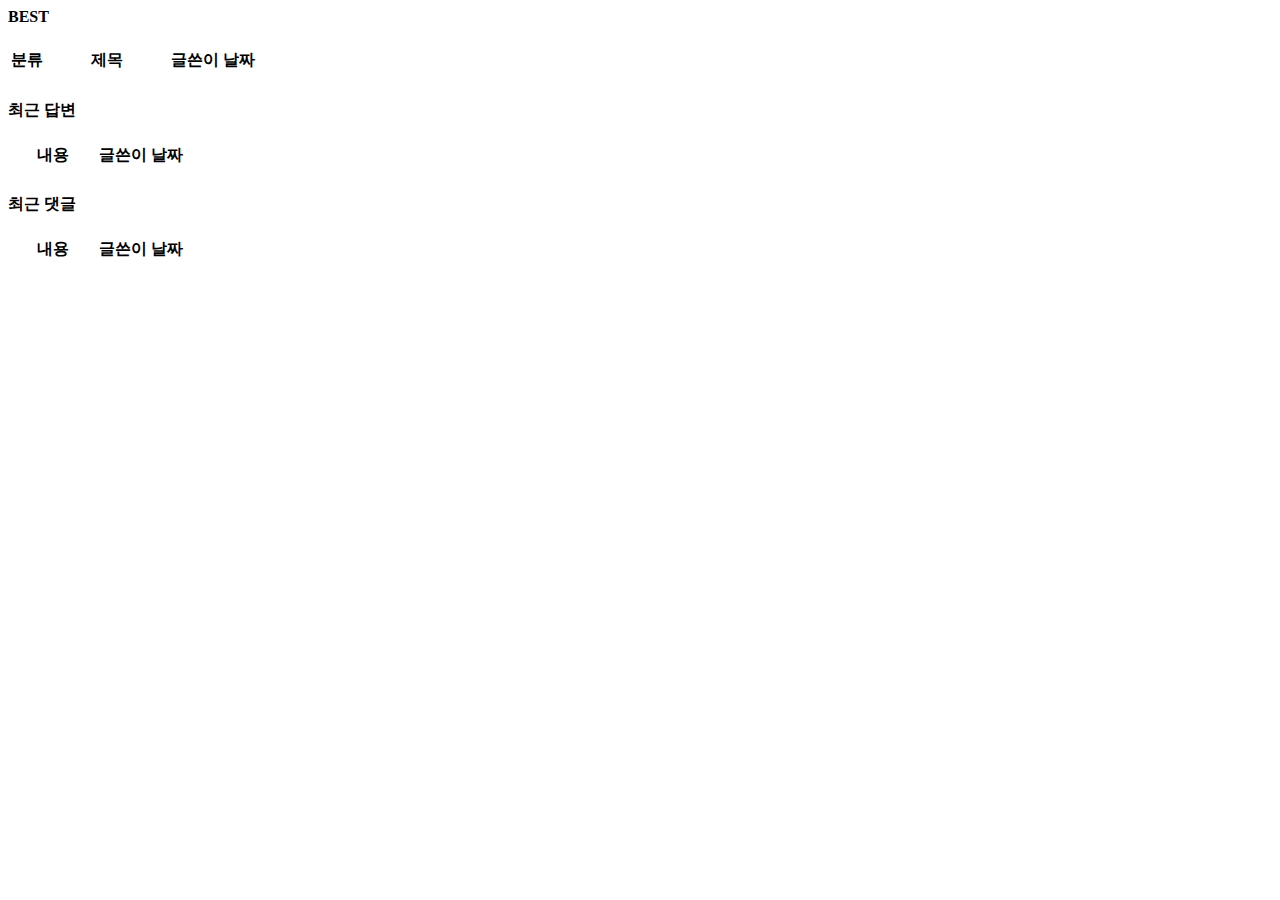
<file: src/main/resources/templates/index.html>
<html layout:decorate="~{layout}" xmlns:layout="http://www.w3.org/1999/xhtml" xmlns:th="http://www.w3.org/1999/xhtml">
<div layout:fragment="content">
    <!-- 구현 -->
    <div class="list-container my-3">
        <div class="my-3 border-bottom">
            <div>
                <h4>BEST</h4>
            </div>
        </div>
        <!-- model로 전달된 questionList 데이터로 질문 리스트 출력 -->
        <!-- 제목 / 작성일시 -->
        <table class="table round-top mb-10">
            <thead class="header-color">
            <tr class="text-center">
                <th>분류</th>
                <th style="width: 50%">제목</th>
                <th>글쓴이</th>
                <th>날짜</th>
                <th><i class="fa-solid fa-eye"></i></th>
                <th><i class="fa-solid fa-thumbs-up"></i></th>
            </tr>
            </thead>
            <tbody class="content-color">
            <tr th:each="question : ${questionList}" th:if="${#lists.size(question.voter)} > 0" class="text-center">
                <!-- 게시글 카테고리 -->
                <td>
                    <span th:if="${question.category != null}" th:text="${question.category.type}"></span>
                </td>
                <!-- 제목 클릭 시 해당 질문의 상세 페이지로 이동가능하도록 -->
                <td class="text-start">
                    <a th:href="@{|/question/detail/${question.id}|}" th:text="${question.subject}"></a>
                    <!-- 질문 제목 오른쪽에 작은 글씨로 답변 개수 표기 -->
                    <!-- 질문에 답변이 없을 경우 표기하지 않는다 -->
                    <span th:if="${@commonUtil.getAnswerCommentCount(question.id) > 0}" th:text="${@commonUtil.getAnswerCommentCount(question.id)}"
                          class="text-danger small ms-2"></span>
                </td>
                <!-- 작가 이름 표기 (없을 시 표기하지 않음) -->
                <td>
                    <span th:if="${question.author != null}" th:text="${question.author.username}"></span>
                </td>
                <td th:text="${@commonUtil.timeDifference(question.createDate)}"></td>
                <td th:text="${question.hit}"></td>
                <td th:text="${#lists.size(question.voter)}"></td>
            </tr>
            </tbody>
        </table>
        <div class="my-3 border-bottom">
            <div>
                <h4>최근 답변</h4>
            </div>
        </div>
        <table class="table round-top mb-10">
            <thead class="header-color">
            <tr class="text-center">
                <th style="width: 50%">내용</th>
                <th>글쓴이</th>
                <th>날짜</th>
                <th><i class="fa-solid fa-thumbs-up"></i></th>
            </tr>
            </thead>
            <tbody class="content-color">
            <tr th:each="answer : ${answerList}" class="text-center">
                <!-- 제목 클릭 시 해당 답변이 포함된 질문 상세 페이지로 이동가능하도록 -->
                <td class="text-start d-flex align-items-center">
                    <a href="javascript:void(0);"
                       th:data-element="answer"
                       th:data-id="${answer.id}"
                       th:utext="${@commonUtil.markdown(answer.content)}"
                       class="getPage d-flex"></a>
                    <span th:if="${#lists.size(answer.commentList) > 0}" th:text="${#lists.size(answer.commentList)}"
                          class="text-danger small ms-2"></span>
                </td>
                <!-- 작가 이름 표기 (없을 시 표기하지 않음) -->
                <td>
                    <span th:if="${answer.author != null}" th:text="${answer.author.username}"></span>
                </td>
                <td th:text="${@commonUtil.timeDifference(answer.createDate)}"></td>
                <td th:text="${#lists.size(answer.voter)}"></td>
            </tr>
            </tbody>
        </table>
        <div class="my-3 border-bottom">
            <div>
                <h4>최근 댓글</h4>
            </div>
        </div>
        <table class="table round-top">
            <thead class="header-color">
            <tr class="text-center">
                <th style="width: 50%">내용</th>
                <th>글쓴이</th>
                <th>날짜</th>
                <th><i class="fa-solid fa-thumbs-up"></i></th>
            </tr>
            </thead>
            <tbody class="content-color">
            <tr th:each="comment : ${commentList}" class="text-center">
                <!-- 제목 클릭 시 해당 질문의 상세 페이지로 이동가능하도록 -->
                <td class="text-start">
                    <a href="javascript:void(0);"
                       th:data-element="comment"
                       th:data-id="${comment.id}"
                       th:utext="${@commonUtil.markdown(comment.content)}"
                       class="getPage"></a>
                </td>
                <!-- 작가 이름 표기 (없을 시 표기하지 않음) -->
                <td>
                    <span th:if="${comment.author != null}" th:text="${comment.author.username}"></span>
                </td>
                <td th:text="${@commonUtil.timeDifference(comment.createDate)}"></td>
                <td th:text="${#lists.size(comment.voter)}"></td>
            </tr>
            </tbody>
        </table>
    </div>
</div>
<script layout:fragment="script" type='text/javascript'>
  $("a.getPage").click(function() {
    $.ajax({
        url : "/" + this.dataset.element + "/goto",
        type : "POST",
        data : {
          "id" : this.dataset.id
        },
        beforeSend : function() {
            var token = $("meta[name='_csrf']").attr("content");
            var header = $("meta[name='_csrf_header']").attr("content");
            $(document).ajaxSend(function(e, xhr, options) { xhr.setRequestHeader(header, token); });
        },
        success : function(data) {
            location.href = data;
        },
        error : function(data) {
        }
    })
  });
</script>
</html>
</file>
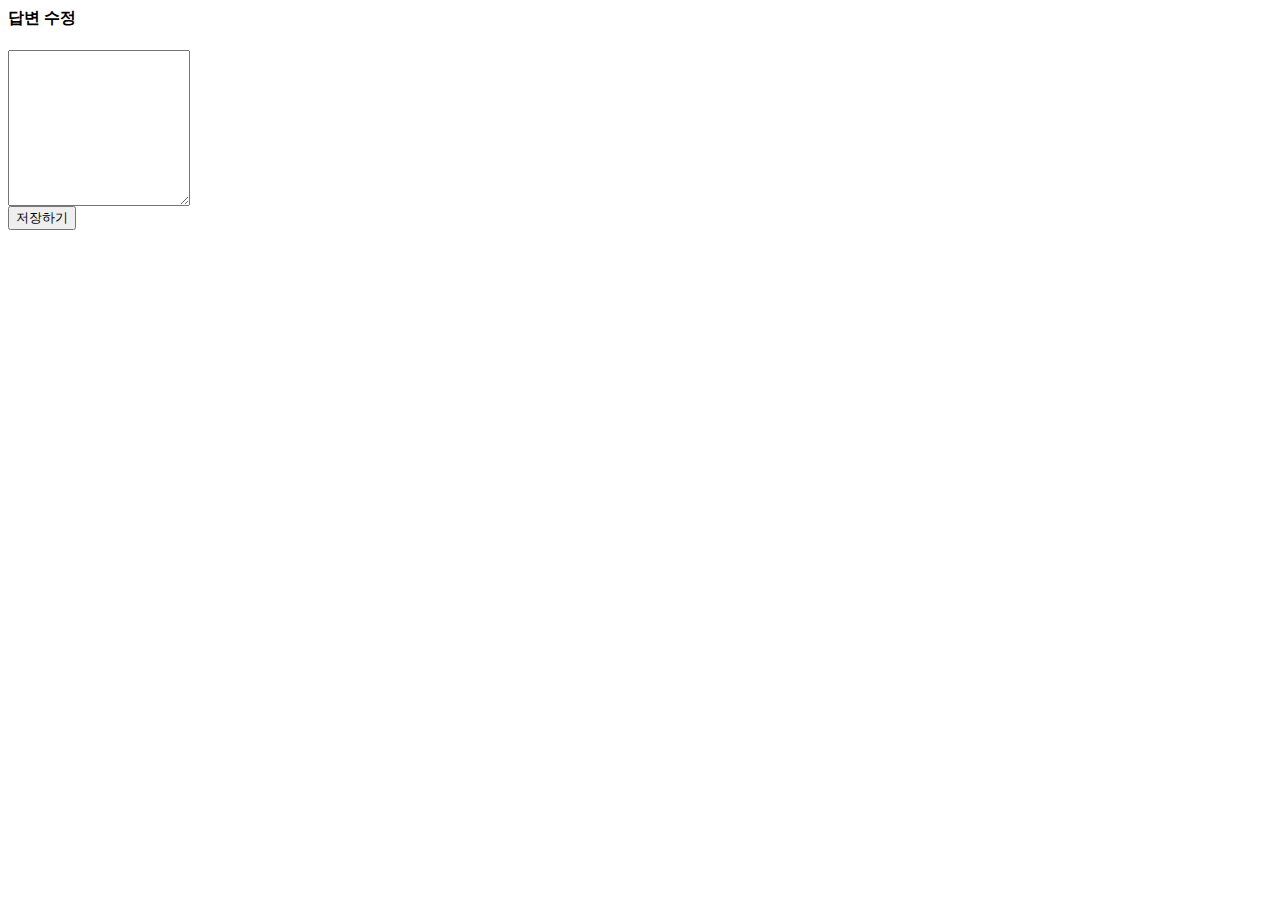
<file: src/main/resources/templates/answer_form.html>
<html layout:decorate="~{layout}" xmlns:layout="http://www.w3.org/1999/xhtml" xmlns:th="http://www.w3.org/1999/xhtml">
<div layout:fragment="content">
  <!-- 구현 -->
  <div class="list-container">
    <h4 class="my-3 border-bottom pb-2">답변 수정</h4>
    <form th:object="${answerForm}" method="post">
      <!-- CSRF 값 수동 설정, th:action 불필요 -->
      <input type="hidden" th:name="${_csrf.parameterName}" th:value="${_csrf.token}">
      <!-- 경고 발생 시 경고 출력 영역 -->
      <div th:replace="~{form_errors :: formErrorsFragment}"></div>
      <!-- 내용 적는 영역 -->
      <div class="mb-3">
        <textarea th:field="*{content}" class="form-control" rows="10"></textarea>
      </div>
      <!-- 저장하기 버튼 -->
      <input class="btn btn-secondary my-2" type="submit" value="저장하기">
    </form>
  </div>
</div>
<script layout:fragment="script" type='text/javascript'>
  var simplemdeComment = new SimpleMDE({ element: document.getElementById("content") });
</script>
</html>
</file>
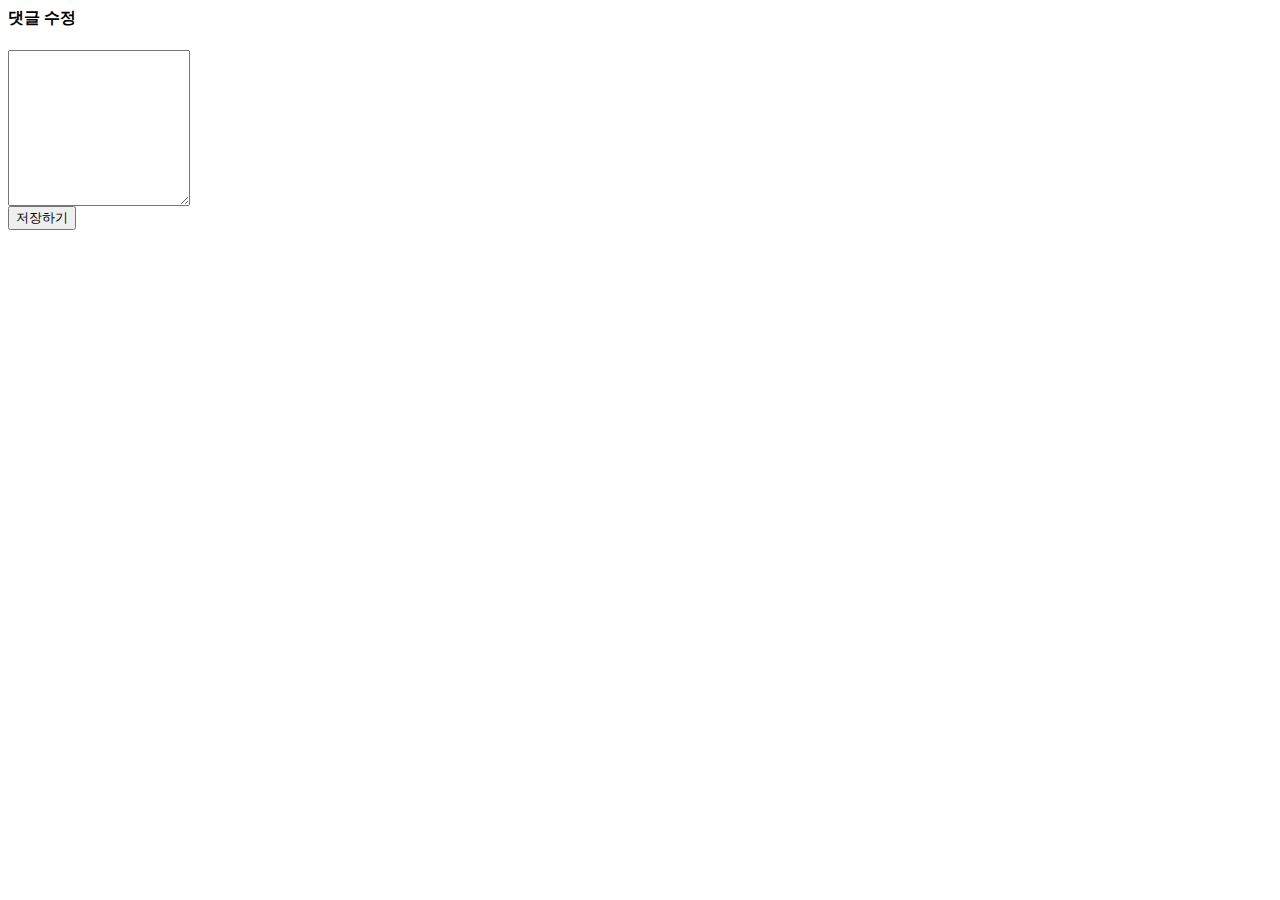
<file: src/main/resources/templates/comment_form.html>
<html layout:decorate="~{layout}" xmlns:layout="http://www.w3.org/1999/xhtml" xmlns:th="http://www.w3.org/1999/xhtml">
<div layout:fragment="content">
  <!-- 구현 -->
  <div class="list-container">
    <h4 class="my-3 border-bottom pb-2">댓글 수정</h4>
    <form th:object="${commentForm}" method="post">
      <!-- CSRF 값 수동 설정, th:action 불필요 -->
      <input type="hidden" th:name="${_csrf.parameterName}" th:value="${_csrf.token}">
      <!-- 경고 발생 시 경고 출력 영역 -->
      <div th:replace="~{form_errors :: formErrorsFragment}"></div>
      <!-- 내용 적는 영역 -->
      <div class="mb-3">
        <textarea th:field="*{content}" class="form-control" rows="10"></textarea>
      </div>
      <!-- 저장하기 버튼 -->
      <input class="btn btn-secondary my-2" type="submit" value="저장하기">
    </form>
  </div>
</div>
<script layout:fragment="script" type='text/javascript'>
  var simplemdeComment = new SimpleMDE({ element: document.getElementById("content") });
</script>
</html>
</file>
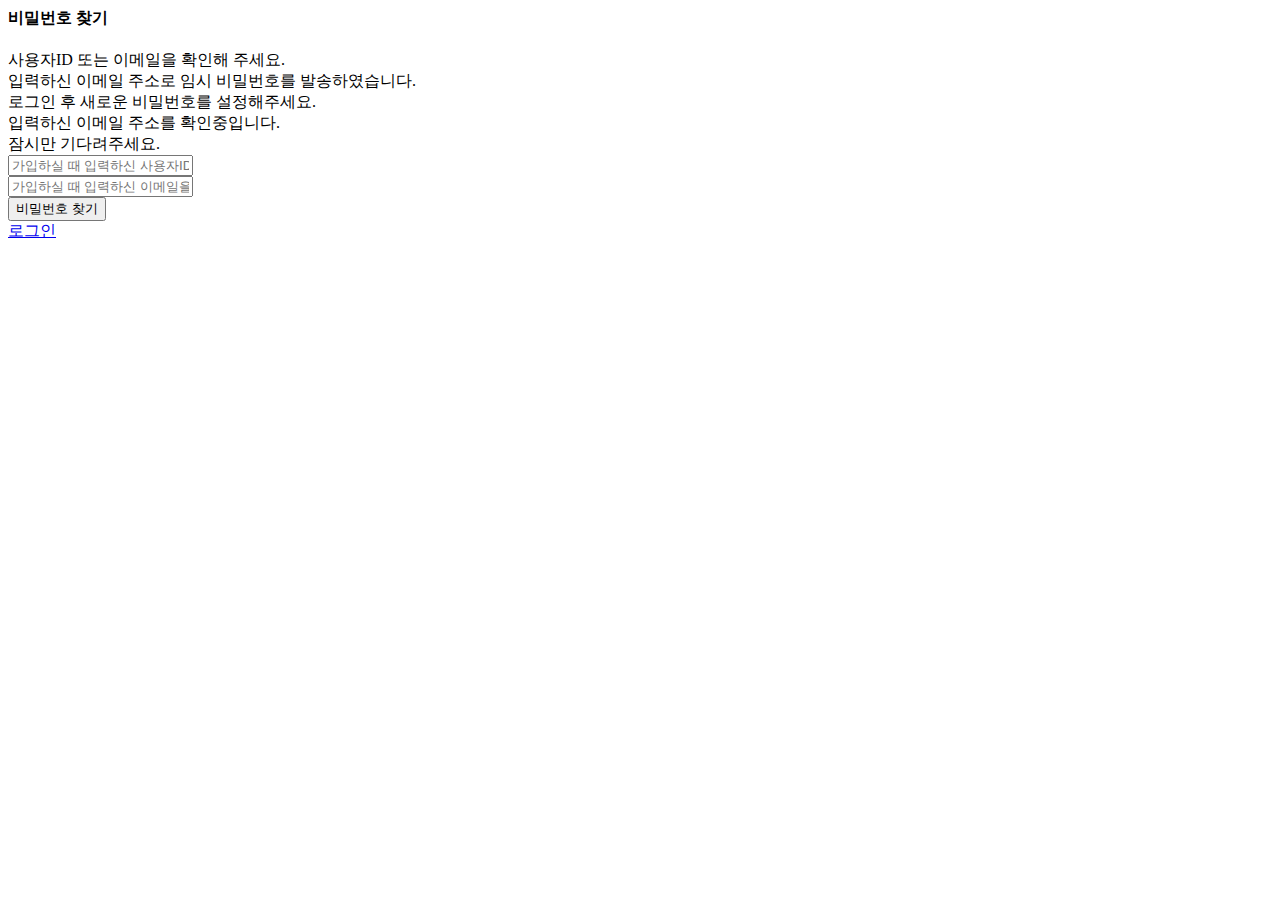
<file: src/main/resources/templates/find_password_form.html>
<html layout:decorate="~{layout}" xmlns:layout="http://www.w3.org/1999/xhtml" xmlns:th="http://www.w3.org/1999/xhtml">
<div layout:fragment="content">
  <!-- 구현 -->
  <!-- login form -->
  <div class="form-container my-3">
    <div class="my-3 border-bottom">
      <div>
        <h4>비밀번호 찾기</h4>
      </div>
    </div>
    <form>
      <div id="alert-fail">
        <div class="alert alert-danger">
          사용자ID 또는 이메일을 확인해 주세요.
        </div>
      </div>
      <div id="alert-success">
        <div class="alert alert-success">
          <span>입력하신 이메일 주소로 임시 비밀번호를 발송하였습니다.</span><br>
          <span>로그인 후 새로운 비밀번호를 설정해주세요.</span>
        </div>
      </div>
      <div id="alert-proceeding">
        <div class="alert alert-secondary">
          <span>입력하신 이메일 주소를 확인중입니다.</span><br>
          <span>잠시만 기다려주세요.</span>
        </div>
      </div>
      <div class="mb-3">
        <input type="text" name="username" id="username" class="form-control" placeholder="가입하실 때 입력하신 사용자ID를 입력해주세요.">
      </div>
      <div class="mb-3">
        <input type="email" name="email" id="email" class="form-control" placeholder="가입하실 때 입력하신 이메일을 입력해주세요.">
      </div>
      <div class="d-flex justify-content-between">
        <button type="button" class="btn btn-secondary" onclick="findPassword();">비밀번호 찾기</button>
        <div><a href="/user/login" class="btn btn-secondary">로그인</a></div>
      </div>
    </form>
  </div>
</div>
<script layout:fragment="script" type='text/javascript'>
  function findPassword() {
    $("#alert-fail").css("display", "none");
    $("#alert-success").css("display", "none");
    $("#alert-proceeding").css("display", "block");
    $.ajax({
        url : "/user/find/password",
        type : "POST",
        data : {
          "username" : $("#username").val(),
          "email" : $("#email").val()
        },
        beforeSend : function() {
            var token = $("meta[name='_csrf']").attr("content");
            var header = $("meta[name='_csrf_header']").attr("content");
            $(document).ajaxSend(function(e, xhr, options) { xhr.setRequestHeader(header, token); });
        },
        success : function(data) {
            $("#alert-proceeding").css("display", "none");
            $("#alert-success").css("display", "block");
        },
        error : function(data) {
            $("#alert-proceeding").css("display", "none");
            $("#alert-fail").css("display", "block");
        }
    })
  }
</script>
</html>
</file>
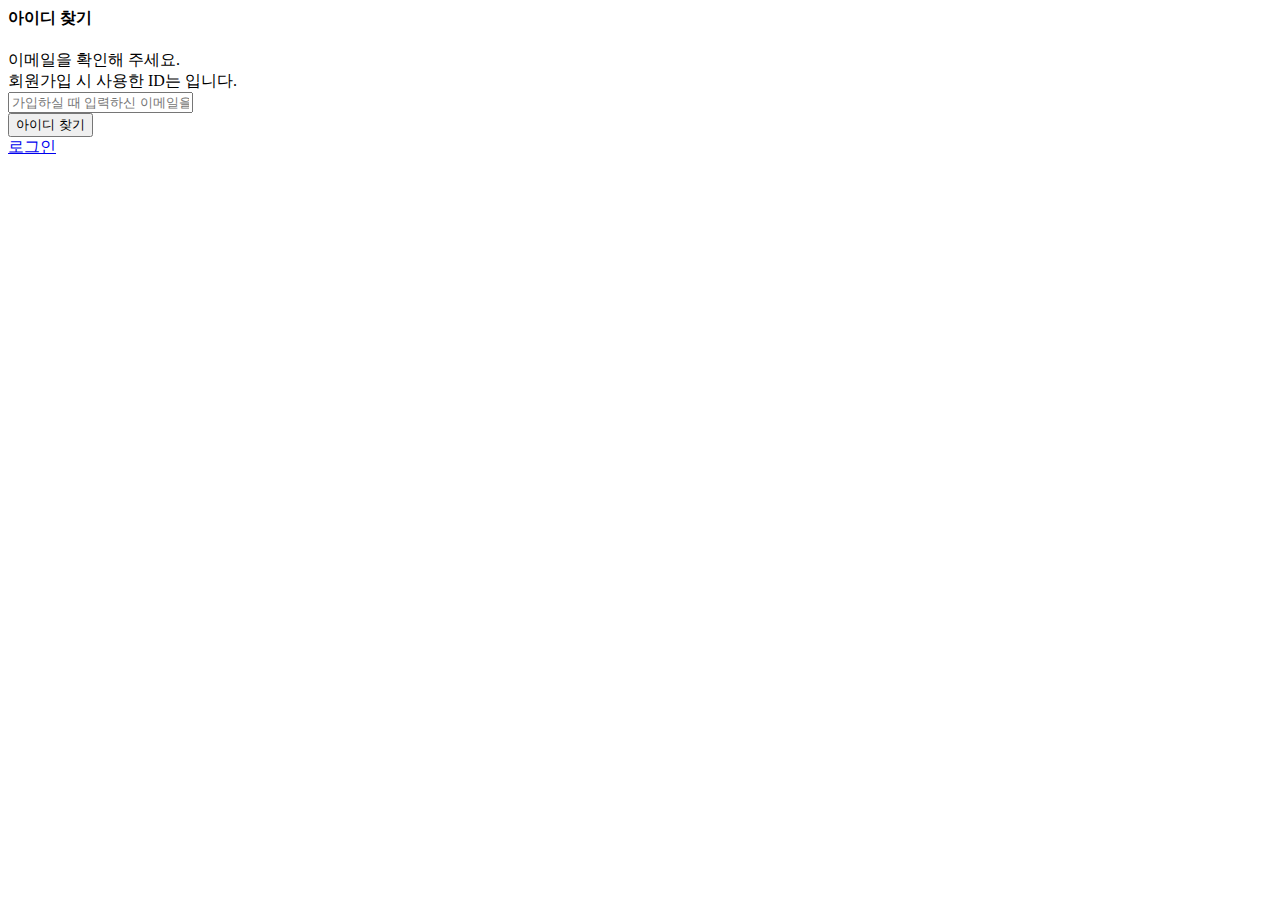
<file: src/main/resources/templates/find_username_form.html>
<html layout:decorate="~{layout}" xmlns:layout="http://www.w3.org/1999/xhtml" xmlns:th="http://www.w3.org/1999/xhtml">
<div layout:fragment="content">
    <!-- 구현 -->
    <!-- login form -->
    <div class="form-container my-3">
        <div class="my-3 border-bottom">
            <div>
                <h4>아이디 찾기</h4>
            </div>
        </div>
        <form>
            <div id="alert-fail">
                <div class="alert alert-danger">
                    이메일을 확인해 주세요.
                </div>
            </div>
            <div id="alert-success">
                <div class="alert alert-success">
                    <span>회원가입 시 사용한 ID는</span>
                    <span id="successId"></span>
                    <span>입니다.</span>
                </div>
            </div>
            <div class="mb-3">
                <input type="email" name="email" id="email" class="form-control" placeholder="가입하실 때 입력하신 이메일을 입력해주세요.">
            </div>
            <div class="d-flex justify-content-between">
                <button type="button" class="btn btn-secondary" onclick="findUsername();">아이디 찾기</button>
                <div><a href="/user/login" class="btn btn-secondary">로그인</a></div>
            </div>
        </form>
    </div>
</div>
<script layout:fragment="script" type='text/javascript'>
  function findUsername() {
    $.ajax({
        url : "/user/find/username",
        type : "POST",
        data : {
          "email" : $("#email").val()
        },
        beforeSend : function() {
            var token = $("meta[name='_csrf']").attr("content");
            var header = $("meta[name='_csrf_header']").attr("content");
            $(document).ajaxSend(function(e, xhr, options) { xhr.setRequestHeader(header, token); });
        },
        success : function(data) {
            $("#successId").html(data);
            $("#alert-fail").css("display", "none");
            $("#alert-success").css("display", "block");
        },
        error : function(data) {
            $("#alert-success").css("display", "none");
            $("#alert-fail").css("display", "block");
        }
    })
  }
</script>
</html>
</file>
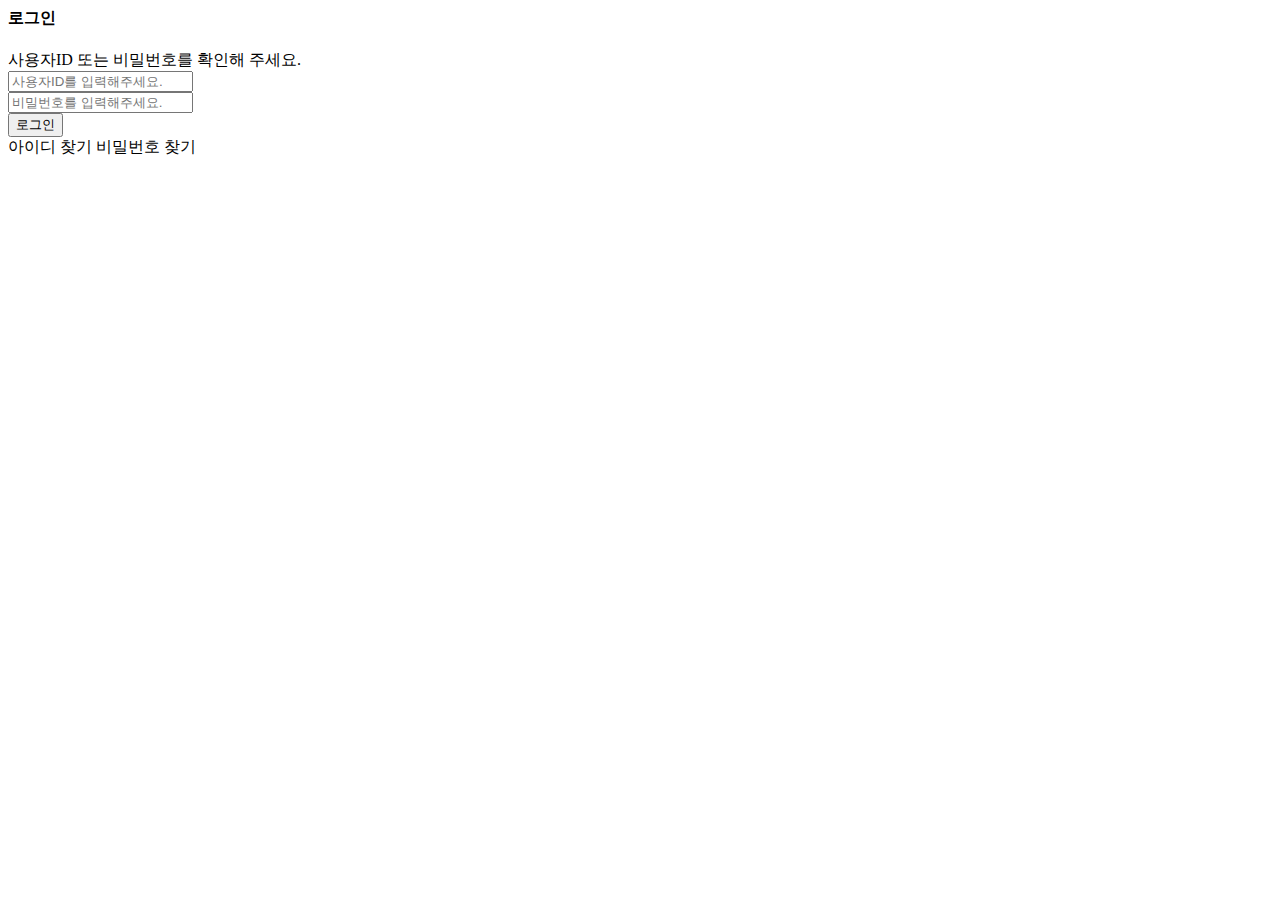
<file: src/main/resources/templates/login_form.html>
<html layout:decorate="~{layout}" xmlns:layout="http://www.w3.org/1999/xhtml" xmlns:th="http://www.w3.org/1999/xhtml">
<div layout:fragment="content">
  <!-- 구현 -->
  <!-- login form -->
  <div class="form-container my-3">
    <div class="my-3 border-bottom">
      <div>
        <h4>로그인</h4>
      </div>
    </div>
    <form th:action="@{/user/login}" method="post">
      <div th:if="${param.error}">
        <div class="alert alert-danger">
          사용자ID 또는 비밀번호를 확인해 주세요.
        </div>
      </div>
      <div class="mb-3">
        <input type="text" name="username" id="username" class="form-control" placeholder="사용자ID를 입력해주세요.">
      </div>
      <div class="mb-3">
        <input type="password" name="password" id="password" class="form-control" placeholder="비밀번호를 입력해주세요.">
      </div>
      <div class="col d-flex justify-content-between">
        <button type="submit" class="btn btn-secondary">로그인</button>
        <div>
          <a th:href="@{/user/find/username}" class="btn btn-secondary">아이디 찾기</a>
          <a th:href="@{/user/find/password}" class="btn btn-secondary">비밀번호 찾기</a>
        </div>
      </div>
    </form>
  </div>
</div>
</html>
</file>
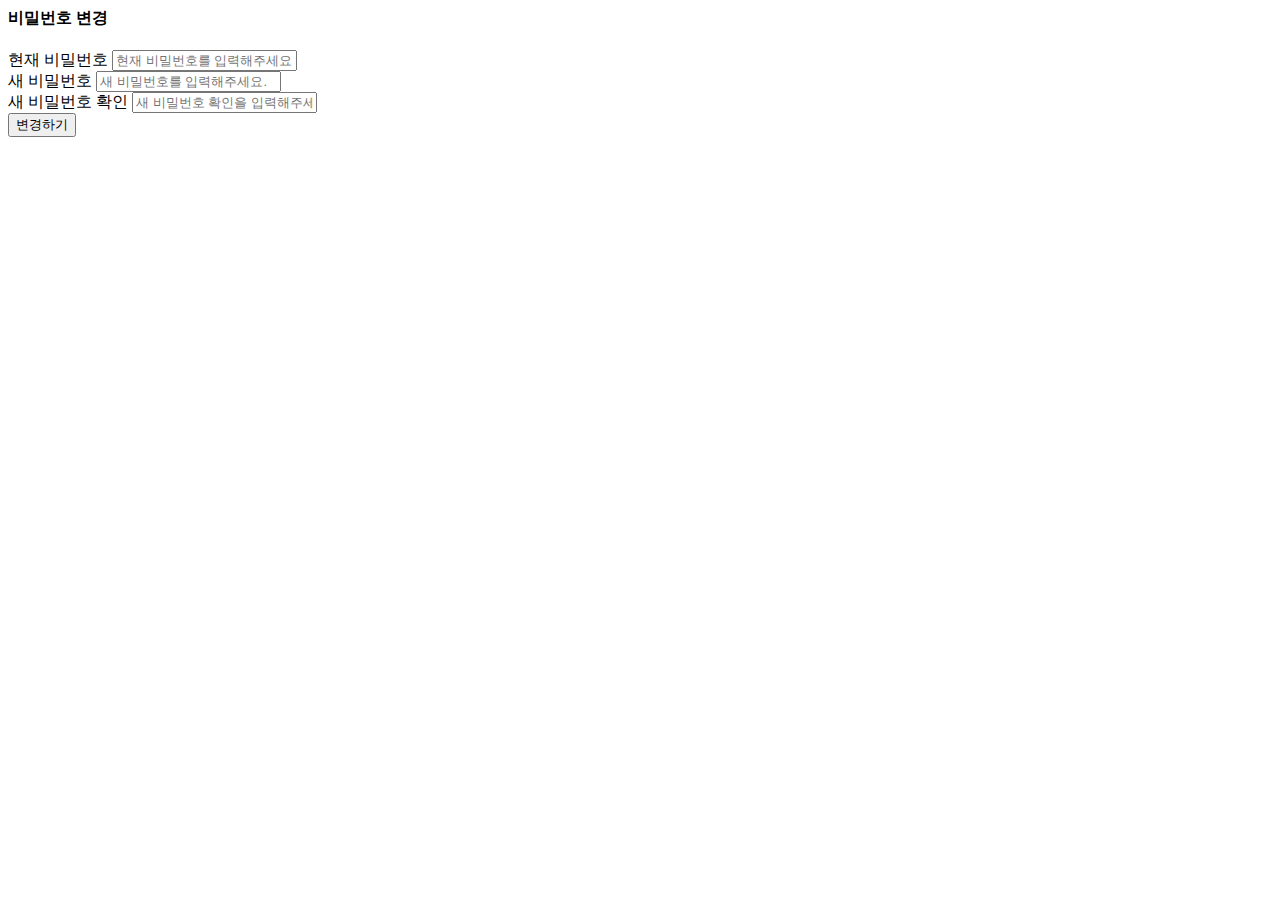
<file: src/main/resources/templates/modify_password_form.html>
<html layout:decorate="~{layout}" xmlns:layout="http://www.w3.org/1999/xhtml" xmlns:th="http://www.w3.org/1999/xhtml">
<div layout:fragment="content">
  <!-- 구현 -->
  <!-- signup form -->
  <div class="form-container my-3">
    <div class="my-3 border-bottom">
      <div>
        <h4>비밀번호 변경</h4>
      </div>
    </div>
    <form th:action="@{/user/modify/password}" th:object="${userPasswordForm}" method="post">
      <div th:replace="~{form_errors :: formErrorsFragment}"></div>
      <div class="mb-3">
        <label for="presentPW" class="form-label">현재 비밀번호</label>
        <input type="password" th:field="*{presentPW}" class="form-control" placeholder="현재 비밀번호를 입력해주세요.">
      </div>
      <div class="mb-3">
        <label for="newPW" class="form-label">새 비밀번호</label>
        <input type="password" th:field="*{newPW}" class="form-control" placeholder="새 비밀번호를 입력해주세요.">
      </div>
      <div class="mb-3">
        <label for="newPW2" class="form-label">새 비밀번호 확인</label>
        <input type="password" th:field="*{newPW2}" class="form-control" placeholder="새 비밀번호 확인을 입력해주세요.">
      </div>
      <button type="submit" class="btn btn-secondary">변경하기</button>
    </form>
  </div>
</div>
</html>
</file>
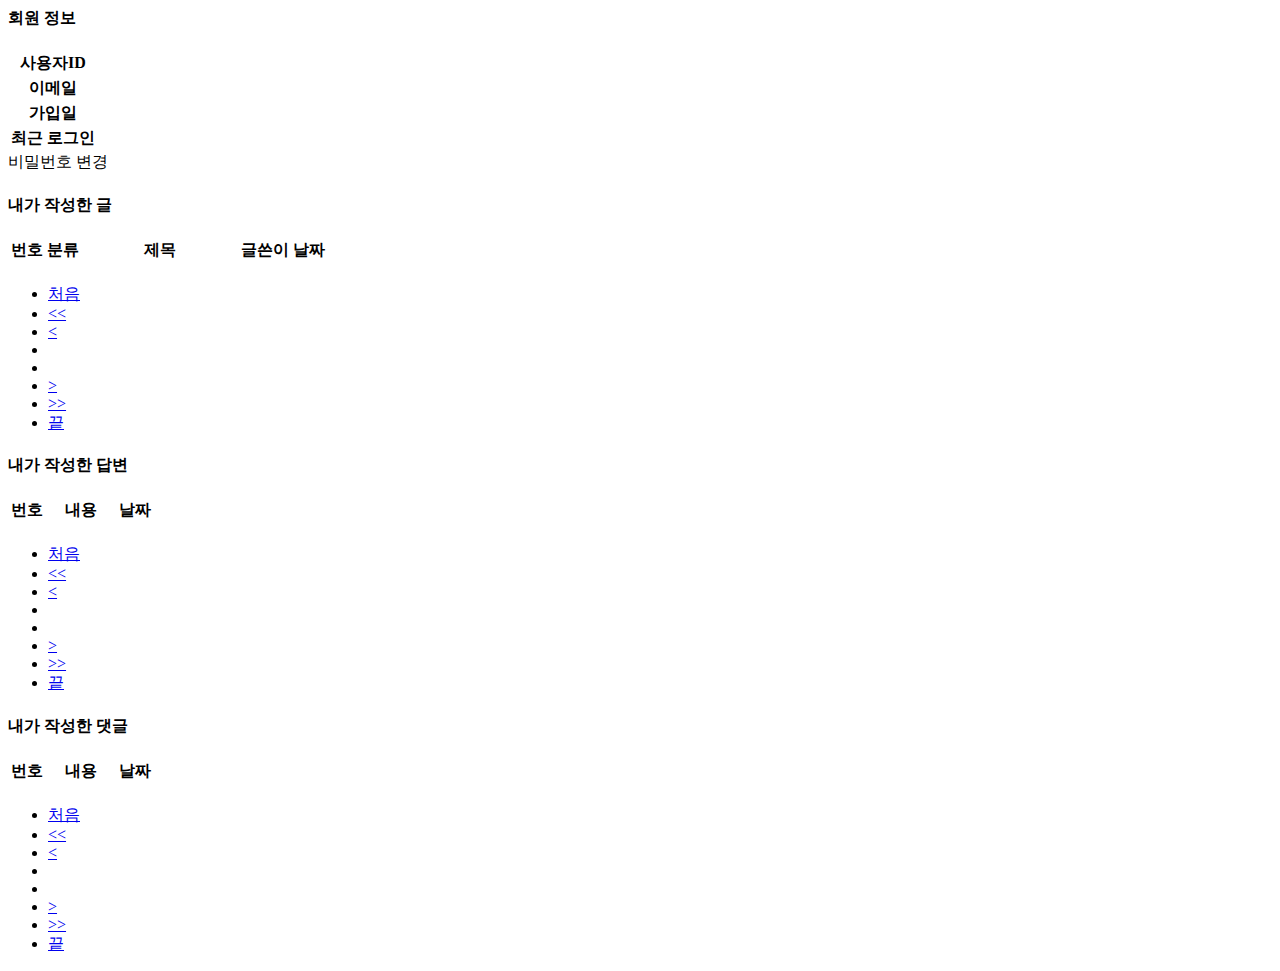
<file: src/main/resources/templates/mypage.html>
<html layout:decorate="~{layout}" xmlns:layout="http://www.w3.org/1999/xhtml" xmlns:th="http://www.w3.org/1999/xhtml">
<div layout:fragment="content">
    <!-- 구현 -->
    <div class="list-container my-3">
        <div class="my-3 border-bottom">
            <div>
                <h4>회원 정보</h4>
            </div>
        </div>
        <table class="table round-top">
            <tr class="text-start user-info-row">
                <th style="width:10%">사용자ID</th>
                <td th:text="${user.username}" class="text-start"></td>
            </tr>
            <tr class="text-start user-info-row">
                <th style="width:10%">이메일</th>
                <td th:text="${user.email}" class="text-start"></td>
            </tr>
            <tr class="text-start user-info-row">
                <th style="width:10%">가입일</th>
                <td th:text="${#temporals.format(user.createDate, 'yy.MM.dd HH:mm')}" class="text-start"></td>
            </tr>
            <tr class="text-start user-info-row">
                <th style="width:10%">최근 로그인</th>
                <td th:text="${#temporals.format(user.lastLoginDate, 'yy.MM.dd HH:mm')}" class="text-start"></td>
            </tr>
        </table>
        <div class="col-6">
            <a class="btn btn-secondary" th:href="@{/user/modify/password}">비밀번호 변경</a>
        </div>
        <a th:id="anchor_question"></a>
        <div class="my-3 border-bottom">
            <div>
                <h4>내가 작성한 글</h4>
            </div>
        </div>
        <!-- 제목 / 작성일시 -->
        <table class="table round-top">
            <thead class="header-color">
            <tr class="text-center">
                <th>번호</th>
                <th>분류</th>
                <th style="width: 50%">제목</th>
                <th>글쓴이</th>
                <th>날짜</th>
                <th><i class="fa-solid fa-eye"></i></th>
                <th><i class="fa-solid fa-thumbs-up"></i></th>
            </tr>
            </thead>
            <tbody class="content-color">
            <tr th:each="question, loop : ${questionPaging}" class="text-center">
                <!-- 게시물 번호 역순으로 출력; 총 게시물 수 ~ 총 게시물 수 - (페이징 개수 - 1 ~= loop.index) -->
                <!-- 페이지 증가 시 처음 오는 번호는 총 게시물 수 - (현재 페이지 * 페이징 개수) -->
                <!-- 첫번째 페이지 == 0 => 현재 페이지에서 1을 빼지는 않아도 됨 -->
                <td th:text="${questionPaging.getTotalElements - (questionPaging.number * questionPaging.size) - loop.index}"></td>
                <!-- 게시글 카테고리 -->
                <td>
                    <span th:if="${question.category != null}" th:text="${question.category.type}"></span>
                </td>
                <!-- 제목 클릭 시 해당 질문의 상세 페이지로 이동가능하도록 -->
                <td class="text-start">
                    <a th:href="@{|/question/detail/${question.id}|}" th:text="${question.subject}"></a>
                    <!-- 질문 제목 오른쪽에 작은 글씨로 답변 개수 표기 -->
                    <!-- 질문에 답변이 없을 경우 표기하지 않는다 -->
                    <span th:if="${#lists.size(question.answerList) > 0}" th:text="${#lists.size(question.answerList)}"
                          class="text-danger small ms-2"></span>
                </td>
                <!-- 작가 이름 표기 (없을 시 표기하지 않음) -->
                <td>
                    <span th:if="${question.author != null}" th:text="${question.author.username}"></span>
                </td>
                <td th:text="${@commonUtil.timeDifference(question.createDate)}"></td>
                <td th:text="${question.hit}"></td>
                <td th:text="${#lists.size(question.voter)}"></td>
            </tr>
            </tbody>
        </table>
        <!-- 페이징 구현 -->
        <div th:if="${!questionPaging.isEmpty()}">
            <ul class="pagination justify-content-center">
                <!-- 처음 버튼 -->
                <li class="page-item" th:classappend="${questionPaging.number == 0} ? 'disabled'">
                    <a class="page-link" href="javascript:void(0);" th:onclick="pageMove([[${'question'}]], [[${0}]])">
                        <span>처음</span>
                    </a>
                </li>
                <!-- 10 페이지 이전 버튼 -->
                <li class="page-item" th:classappend="${questionPaging.number - 10 < 0} ? 'disabled'">
                    <a class="page-link" href="javascript:void(0);"
                       th:onclick="pageMove([[${'question'}]], [[${questionPaging.number-10}]])">
                        <span><<</span>
                    </a>
                </li>
                <!-- 이전 버튼 -->
                <li class="page-item" th:classappend="${!questionPaging.hasPrevious} ? 'disabled'">
                    <a class="page-link" href="javascript:void(0);"
                       th:onclick="pageMove([[${'question'}]], [[${questionPaging.number-1}]])">
                        <span><</span>
                    </a>
                </li>
                <!-- 중간 페이지 넘버 버튼 -->
                <!-- 현재 페이지 기준 +- 2개만 노출 -->
                <li class="page-item" th:each="page : ${#numbers.sequence(0, questionPaging.totalPages-1)}"
                    th:if="${page >= questionPaging.number - 2 and page <= questionPaging.number + 2 and questionPaging.number > 1 and questionPaging.number < questionPaging.totalPages-2}"
                    th:classappend="${page == questionPaging.number} ? 'active'">
                    <a class="page-link" href="javascript:void(0);"
                       th:onclick="pageMove([[${'question'}]], [[${page}]])" th:text="${page+1}"></a>
                </li>
                <!-- 1, 2, 끝-1, 끝 page 일 때일 때 5개 나오도록 -->
                <li class="page-item" th:each="page : ${#numbers.sequence(0, questionPaging.totalPages-1)}"
                    th:if="${(questionPaging.number <= 1 and page <= 4) or (questionPaging.number >= questionPaging.totalPages-2 and page >= questionPaging.totalPages-5)}"
                    th:classappend="${page == questionPaging.number} ? 'active'">
                    <a class="page-link" href="javascript:void(0);"
                       th:onclick="pageMove([[${'question'}]], [[${page}]])" th:text="${page+1}"></a>
                </li>
                <!-- 다음 버튼 -->
                <li class="page-item" th:classappend="${!questionPaging.hasNext} ? 'disabled'">
                    <a class="page-link" href="javascript:void(0);"
                       th:onclick="pageMove([[${'question'}]], [[${questionPaging.number+1}]])">
                        <span>></span>
                    </a>
                </li>
                <!-- 10페이지 다음 버튼 -->
                <li class="page-item"
                    th:classappend="${questionPaging.number + 10 > questionPaging.totalPages-1} ? 'disabled'">
                    <a class="page-link" href="javascript:void(0);"
                       th:onclick="pageMove([[${'question'}]], [[${questionPaging.number+10}]])">
                        <span>>></span>
                    </a>
                </li>
                <!-- 끝 버튼 -->
                <li class="page-item"
                    th:classappend="${questionPaging.number == questionPaging.totalPages-1} ? 'disabled'">
                    <a class="page-link" href="javascript:void(0);"
                       th:onclick="pageMove([[${'question'}]], [[${questionPaging.totalPages-1}]])">
                        <span>끝</span>
                    </a>
                </li>
            </ul>
        </div>
        <!-- 작성한 글 끝 / 작성한 답변 시작 -->
        <a th:id="anchor_answer"></a>
        <div class="my-3 border-bottom">
            <div>
                <h4>내가 작성한 답변</h4>
            </div>
        </div>
        <table class="table round-top mb-10">
            <thead class="header-color">
            <tr class="text-center">
                <th>번호</th>
                <th style="width: 50%">내용</th>
                <th>날짜</th>
                <th><i class="fa-solid fa-thumbs-up"></i></th>
            </tr>
            </thead>
            <tbody class="content-color">
            <tr th:each="answer, loop : ${answerPaging}" class="text-center">
                <td th:text="${answerPaging.getTotalElements - (answerPaging.number * answerPaging.size) - loop.index}"></td>
                <td class="text-start">
                    <a href="javascript:void(0);"
                       th:data-element="answer"
                       th:data-id="${answer.id}"
                       th:text="${answer.content}"
                       class="getPage"></a>
                    <span th:if="${#lists.size(answer.commentList) > 0}" th:text="${#lists.size(answer.commentList)}"
                          class="text-danger small ms-2"></span>
                </td>
                <td th:text="${@commonUtil.timeDifference(answer.createDate)}"></td>
                <td th:text="${#lists.size(answer.voter)}"></td>
            </tr>
            </tbody>
        </table>
        <!-- 답변 페이징 구현 -->
        <div th:if="${!answerPaging.isEmpty()}">
            <ul class="pagination justify-content-center">
                <!-- 처음 버튼 -->
                <li class="page-item" th:classappend="${answerPaging.number == 0} ? 'disabled'">
                    <a class="page-link" href="javascript:void(0);" th:onclick="pageMove([[${'answer'}]], [[${0}]])">
                        <span>처음</span>
                    </a>
                </li>
                <!-- 10 페이지 이전 버튼 -->
                <li class="page-item" th:classappend="${answerPaging.number - 10 < 0} ? 'disabled'">
                    <a class="page-link" href="javascript:void(0);"
                       th:onclick="pageMove([[${'answer'}]], [[${answerPaging.number-10}]])">
                        <span><<</span>
                    </a>
                </li>
                <!-- 이전 버튼 -->
                <li class="page-item" th:classappend="${!answerPaging.hasPrevious} ? 'disabled'">
                    <a class="page-link" href="javascript:void(0);"
                       th:onclick="pageMove([[${'answer'}]], [[${answerPaging.number-1}]])">
                        <span><</span>
                    </a>
                </li>
                <!-- 중간 페이지 넘버 버튼 -->
                <!-- 현재 페이지 기준 +- 2개만 노출 -->
                <li class="page-item" th:each="page : ${#numbers.sequence(0, answerPaging.totalPages-1)}"
                    th:if="${page >= answerPaging.number - 2 and page <= answerPaging.number + 2 and answerPaging.number > 1 and answerPaging.number < answerPaging.totalPages-2}"
                    th:classappend="${page == answerPaging.number} ? 'active'">
                    <a class="page-link" href="javascript:void(0);" th:onclick="pageMove([[${'answer'}]], [[${page}]])"
                       th:text="${page+1}"></a>
                </li>
                <!-- 1, 2, 끝-1, 끝 page 일 때일 때 5개 나오도록 -->
                <li class="page-item" th:each="page : ${#numbers.sequence(0, answerPaging.totalPages-1)}"
                    th:if="${(answerPaging.number <= 1 and page <= 4) or (answerPaging.number >= answerPaging.totalPages-2 and page >= answerPaging.totalPages-5)}"
                    th:classappend="${page == answerPaging.number} ? 'active'">
                    <a class="page-link" href="javascript:void(0);" th:onclick="pageMove([[${'answer'}]], [[${page}]])"
                       th:text="${page+1}"></a>
                </li>
                <!-- 다음 버튼 -->
                <li class="page-item" th:classappend="${!answerPaging.hasNext} ? 'disabled'">
                    <a class="page-link" href="javascript:void(0);"
                       th:onclick="pageMove([[${'answer'}]], [[${answerPaging.number+1}]])">
                        <span>></span>
                    </a>
                </li>
                <!-- 10페이지 다음 버튼 -->
                <li class="page-item"
                    th:classappend="${answerPaging.number + 10 > answerPaging.totalPages-1} ? 'disabled'">
                    <a class="page-link" href="javascript:void(0);"
                       th:onclick="pageMove([[${'answer'}]], [[${answerPaging.number+10}]])">
                        <span>>></span>
                    </a>
                </li>
                <!-- 끝 버튼 -->
                <li class="page-item"
                    th:classappend="${answerPaging.number == answerPaging.totalPages-1} ? 'disabled'">
                    <a class="page-link" href="javascript:void(0);"
                       th:onclick="pageMove([[${'answer'}]], [[${answerPaging.totalPages-1}]])">
                        <span>끝</span>
                    </a>
                </li>
            </ul>
        </div>
        <!-- 작성한 답변 끝 / 작성한 댓글 시작 -->
        <a th:id="anchor_comment"></a>
        <div class="my-3 border-bottom">
            <div>
                <h4>내가 작성한 댓글</h4>
            </div>
        </div>
        <table class="table round-top mb-10">
            <thead class="header-color">
            <tr class="text-center">
                <th>번호</th>
                <th style="width: 50%">내용</th>
                <th>날짜</th>
                <th><i class="fa-solid fa-thumbs-up"></i></th>
            </tr>
            </thead>
            <tbody class="content-color">
            <tr th:each="comment, loop : ${commentPaging}" class="text-center">
                <td th:text="${commentPaging.getTotalElements - (commentPaging.number * commentPaging.size) - loop.index}"></td>
                <td class="text-start">
                    <a href="javascript:void(0);"
                       th:data-element="comment"
                       th:data-id="${comment.id}"
                       th:text="${comment.content}"
                       class="getPage"></a>
                </td>
                <td th:text="${@commonUtil.timeDifference(comment.createDate)}"></td>
                <td th:text="${#lists.size(comment.voter)}"></td>
            </tr>
            </tbody>
        </table>
        <!-- 댓글 페이징 구현 -->
        <div th:if="${!commentPaging.isEmpty()}">
            <ul class="pagination justify-content-center">
                <!-- 처음 버튼 -->
                <li class="page-item" th:classappend="${commentPaging.number == 0} ? 'disabled'">
                    <a class="page-link" href="javascript:void(0);" th:onclick="pageMove([[${'comment'}]], [[${0}]])">
                        <span>처음</span>
                    </a>
                </li>
                <!-- 10 페이지 이전 버튼 -->
                <li class="page-item" th:classappend="${commentPaging.number - 10 < 0} ? 'disabled'">
                    <a class="page-link" href="javascript:void(0);"
                       th:onclick="pageMove([[${'comment'}]], [[${commentPaging.number-10}]])">
                        <span><<</span>
                    </a>
                </li>
                <!-- 이전 버튼 -->
                <li class="page-item" th:classappend="${!commentPaging.hasPrevious} ? 'disabled'">
                    <a class="page-link" href="javascript:void(0);"
                       th:onclick="pageMove([[${'comment'}]], [[${commentPaging.number-1}]])">
                        <span><</span>
                    </a>
                </li>
                <!-- 중간 페이지 넘버 버튼 -->
                <!-- 현재 페이지 기준 +- 2개만 노출 -->
                <li class="page-item" th:each="page : ${#numbers.sequence(0, commentPaging.totalPages-1)}"
                    th:if="${page >= commentPaging.number - 2 and page <= commentPaging.number + 2 and commentPaging.number > 1 and commentPaging.number < commentPaging.totalPages-2}"
                    th:classappend="${page == commentPaging.number} ? 'active'">
                    <a class="page-link" href="javascript:void(0);" th:onclick="pageMove([[${'comment'}]], [[${page}]])"
                       th:text="${page+1}"></a>
                </li>
                <!-- 1, 2, 끝-1, 끝 page 일 때일 때 5개 나오도록 -->
                <li class="page-item" th:each="page : ${#numbers.sequence(0, commentPaging.totalPages-1)}"
                    th:if="${(commentPaging.number <= 1 and page <= 4) or (commentPaging.number >= commentPaging.totalPages-2 and page >= commentPaging.totalPages-5)}"
                    th:classappend="${page == commentPaging.number} ? 'active'">
                    <a class="page-link" href="javascript:void(0);" th:onclick="pageMove([[${'comment'}]], [[${page}]])"
                       th:text="${page+1}"></a>
                </li>
                <!-- 다음 버튼 -->
                <li class="page-item" th:classappend="${!commentPaging.hasNext} ? 'disabled'">
                    <a class="page-link" href="javascript:void(0);"
                       th:onclick="pageMove([[${'comment'}]], [[${commentPaging.number+1}]])">
                        <span>></span>
                    </a>
                </li>
                <!-- 10페이지 다음 버튼 -->
                <li class="page-item"
                    th:classappend="${commentPaging.number + 10 > commentPaging.totalPages-1} ? 'disabled'">
                    <a class="page-link" href="javascript:void(0);"
                       th:onclick="pageMove([[${'comment'}]], [[${commentPaging.number+10}]])">
                        <span>>></span>
                    </a>
                </li>
                <!-- 끝 버튼 -->
                <li class="page-item"
                    th:classappend="${commentPaging.number == commentPaging.totalPages-1} ? 'disabled'">
                    <a class="page-link" href="javascript:void(0);"
                       th:onclick="pageMove([[${'comment'}]], [[${commentPaging.totalPages-1}]])">
                        <span>끝</span>
                    </a>
                </li>
            </ul>
        </div>
    </div>
    <form th:action="@{/user/mypage}" method="get" id="pageForm">
        <input type="hidden" id="anchor" name="anchor" th:value="${anchor}">
        <input type="hidden" id="questionPage" name="questionPage" th:value="${questionPaging.number}">
        <input type="hidden" id="answerPage" name="answerPage" th:value="${answerPaging.number}">
        <input type="hidden" id="commentPage" name="commentPage" th:value="${commentPaging.number}">
    </form>
</div>
</html>
<script layout:fragment="script" type='text/javascript'>
    $(document).ready(function () {
        var anchor = $('input[name=anchor]').val();
        $('html, body').animate({
            scrollTop: $('#anchor_' + anchor).offset().top
        }, 'fast');
    });
  function pageMove(element, page) {
    $("#anchor").val(element);
    if (element == "question") $("#questionPage").val(page);
    if (element == "answer") $("#answerPage").val(page);
    if (element == "comment") $("#commentPage").val(page);
    $("#pageForm").submit();
  }
  $("a.getPage").click(function() {
    $.ajax({
        url : "/" + this.dataset.element + "/goto",
        type : "POST",
        data : {
          "id" : this.dataset.id
        },
        beforeSend : function() {
            var token = $("meta[name='_csrf']").attr("content");
            var header = $("meta[name='_csrf_header']").attr("content");
            $(document).ajaxSend(function(e, xhr, options) { xhr.setRequestHeader(header, token); });
        },
        success : function(data) {
            location.href = data;
        },
        error : function(data) {
        }
    })
  });
</script>
</file>
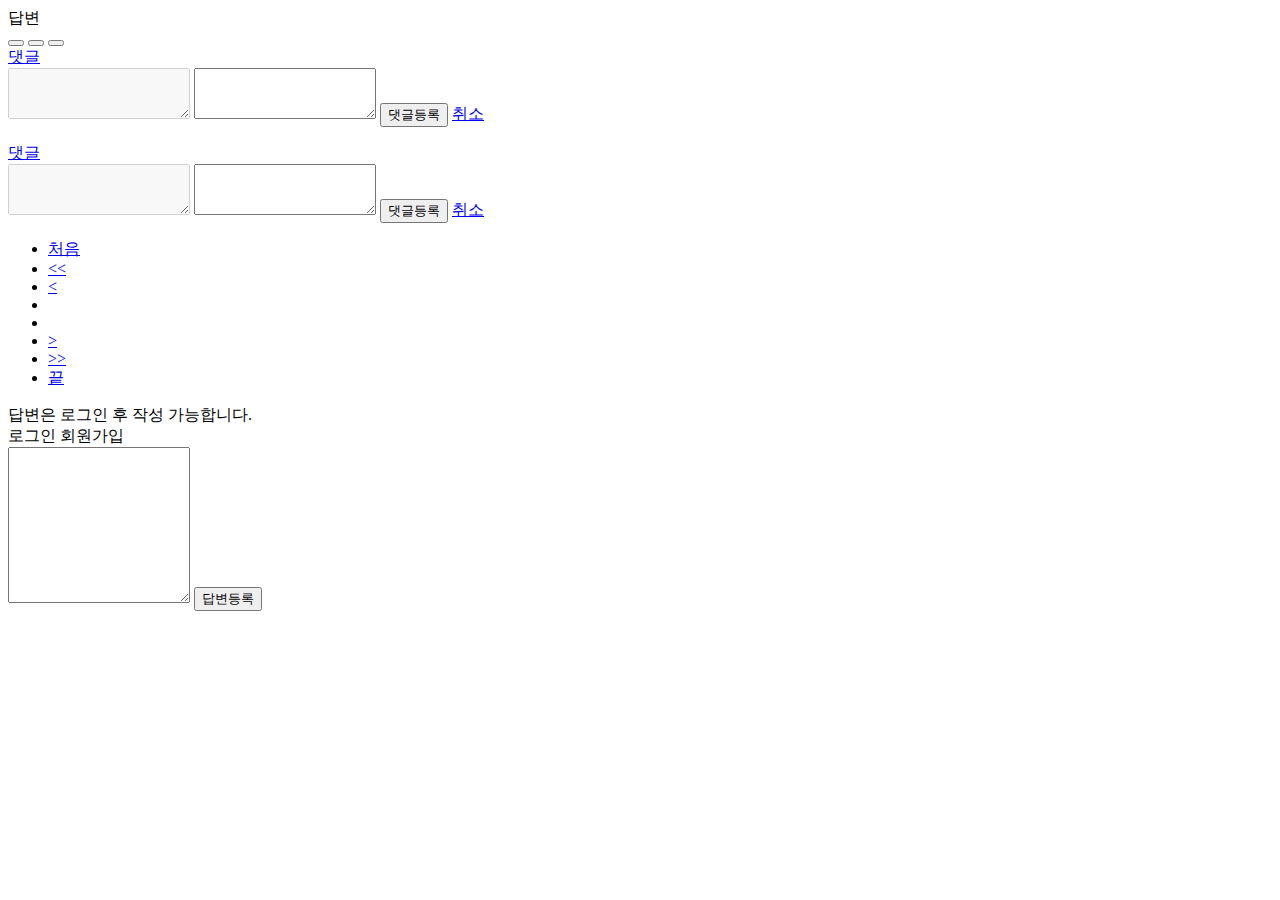
<file: src/main/resources/templates/question_detail.html>
<html layout:decorate="~{layout}" xmlns:layout="http://www.w3.org/1999/xhtml" xmlns:th="http://www.w3.org/1999/xhtml">
<div layout:fragment="content">
    <!-- 구현 -->
    <div class="list-container my-3">
        <!-- model == question -->
        <div class="card my-3">
            <!-- 제목 출력 -->
            <div class="title-box card-body">
                <span th:text="${question.category.type}" class="font-title"></span>
                <div class="d-inline-block w-5"></div>
                <span th:text="${question.subject}" class="font-weight-bold font-title"></span>
            </div>
            <div class="card-body d-flex justify-content-between align-items-center box-color">
                <div name="article-profile">
                    <!-- 질문 작성자 표기 -->
                    <span><i class="fa-solid fa-circle-user"></i></span>
                    <div class="d-inline-block author-box font-author font-weight-bold"
                         th:if="${question.author != null}"
                         th:text="${question.author.username}"></div>
                    <div class="d-inline-block w-5"></div>
                    <!-- 질문 등록일 표기 -->
                    <div class="d-inline-block date-box">
                        <span th:text="${#temporals.format(question.createDate, 'yy.MM.dd HH:mm')}"
                              class="font-sub"></span>
                        <span th:if="${question.modifyDate != null}"
                              th:text="|(수정됨 ${@commonUtil.timeDifference(question.createDate)})|"
                              class="font-sub"></span>
                    </div>
                    <div class="d-inline-block w-5"></div>
                    <div class="d-inline-block button-box">
                        <!-- 질문 수정 버튼 (작성자가 아니라면 노출 X) -->
                        <a th:href="@{|/question/modify/${question.id}|}" sec:authorize="isAuthenticated()"
                           th:if="${question.author != null and #authentication.getPrincipal().getUsername() == question.author.username}"
                           class="font-sub" title="수정"><i class="fa-solid fa-eraser"></i></a>
                        <div class="d-inline-block w-3"></div>
                        <!-- 질문 삭제 버튼 (작성자가 아니라면 노출 X) -->
                        <a href="javascript:void(0);"
                           th:data-url="@{|/question/delete/${question.id}|}" sec:authorize="isAuthenticated()"
                           th:if="${question.author != null and #authentication.getPrincipal().getUsername() == question.author.username}"
                           class="delete font-sub" title="삭제"><i class="fa-solid fa-trash"></i></a>
                    </div>
                </div>
                <div name="article-eval">
                    <!-- 조회수 -->
                    <span class="font-sub"><i class="fa-solid fa-eye"></i></span>
                    <span th:text="${question.hit}" class="font-sub"></span>
                    <div class="d-inline-block w-5"></div>
                    <!-- 추천 -->
                    <div class="d-inline-block">
                        <span class="font-sub"><i class="fa-solid fa-thumbs-up"></i></span>
                        <span th:text="${#lists.size(question.voter)}" class="font-sub"></span>
                    </div>
                    <div class="d-inline-block w-5"></div>
                    <!-- 답변 -->
                    <a href="#answerCreate" class="font-sub" title="답변작성">
                        <i class="fa-solid fa-comment-dots"></i>
                        <span th:text="${#lists.size(question.answerList)}" class="font-sub"></span>
                    </a>
                </div>
            </div>
            <!-- 내용 출력 및 추천 버튼 -->
            <div class="card-body">
                <div class="card-text w-95p" th:utext="${@commonUtil.markdown(question.content)}"></div>
                <div class="text-center">
                    <a href="javascript:void(0);" sec:authorize="isAuthenticated()"
                       th:data-url="@{|/question/vote/${question.id}|}"
                       th:data-author="${question.author.username}"
                       th:data-principal="${#authentication.getPrincipal().getUsername()}"
                       th:data-element="${question.getClass().getSimpleName()}"
                       class="recommend btn btn-secondary" title="추천하기">
                        <span class="font-sub-white"><i class="fa-solid fa-thumbs-up"></i></span>
                        <span th:text="${#lists.size(question.voter)}" class="font-sub-white"></span>
                    </a>
                    <div class="d-inline-block btn btn-secondary" sec:authorize="isAnonymous()">
                        <span class="font-sub-white"><i class="fa-solid fa-thumbs-up"></i></span>
                        <span th:text="${#lists.size(question.voter)}" class="font-sub-white"></span>
                    </div>
                </div>
            </div>
            <!-- 답변 개수 및 정렬 버튼 -->
            <div class="card-body d-flex justify-content-between align-items-center box-color">
                <!-- 답변 개수 표시 -->
                <div>
                    <span>답변</span>
                    <span th:text="${@commonUtil.getAnswerCommentCount(question.id)}" class="text-danger"></span>
                    <div class="d-inline-block w-5"></div>
                    <!-- 최신순, 추천순, 댓글순 -->
                    <div class="button-box d-inline-block font-none">
                        <!-- 최신순 버튼 -->
                        <button type="button" id="btn_sort_recent" class="custom-btn font-sub" title="최신순">
                            <i class="fa-solid fa-list"></i>
                        </button>
                        <!-- 추천순 버튼 -->
                        <button type="button" id="btn_sort_recommend" class="custom-btn font-sub" title="추천순">
                            <i class="fa-solid fa-thumbs-up"></i>
                        </button>
                        <!-- 댓글순 버튼 -->
                        <button type="button" id="btn_sort_comment" class="custom-btn font-sub" title="댓글순">
                            <i class="fa-solid fa-comment-dots"></i>
                        </button>
                    </div>
                </div>
                <!-- 답변 작성 버튼 -->
                <div>
                    <a href="#answerCreate" class="font-color-sub"><i class="fa-solid fa-pen-to-square"></i></a>
                </div>
            </div>
            <!-- 답변 목록 표시 -->
            <div th:each="answer, loop : ${paging}">
                <!-- 답변 앵커 -->
                <a th:id="|answer_${answer.id}|"></a>
                <div class="card-body border-bottom">
                    <div name="answer-profile">
                        <!-- 답변 작성자 표기 -->
                        <span><i class="fa-solid fa-circle-user"></i></span>
                        <div class="d-inline-block author-box font-answer-author font-weight-bold"
                             th:if="${answer.author != null}"
                             th:text="${answer.author.username}"></div>
                        <div class="d-inline-block w-5"></div>
                        <!-- 답변 등록일 표기 -->
                        <div class="d-inline-block date-box">
                                <span th:text="${@commonUtil.timeDifference(answer.createDate)}"
                                      class="font-answer-sub"></span>
                            <span th:if="${answer.modifyDate != null}"
                                  th:text="|(수정됨 ${@commonUtil.timeDifference(answer.modifyDate)})|"
                                  class="font-answer-sub"></span>
                        </div>
                        <div class="d-inline-block w-5"></div>
                        <div class="d-inline-block button-box">
                            <!-- 답변 수정 버튼 (작성자가 아니라면 노출 X) -->
                            <a th:href="@{|/answer/modify/${answer.id}/${paging.number}|}" sec:authorize="isAuthenticated()"
                               th:if="${answer.author != null and #authentication.getPrincipal().getUsername() == answer.author.username}"
                               class="font-sub" title="수정"><i class="fa-solid fa-eraser"></i></a>
                            <div class="d-inline-block w-3"></div>
                            <!-- 답변 삭제 버튼 (작성자가 아니라면 노출 X) -->
                            <a href="javascript:void(0);"
                               th:data-url="@{|/answer/delete/${answer.id}|}" sec:authorize="isAuthenticated()"
                               th:if="${answer.author != null and #authentication.getPrincipal().getUsername() == answer.author.username}"
                               class="delete font-sub" title="삭제"><i class="fa-solid fa-trash"></i></a>
                        </div>
                    </div>
                    <div class="card-text my-3" th:utext="${@commonUtil.markdown(answer.content)}"></div>
                    <div class="button-box">
                        <!-- 답변 추천 버튼 작성자일 경우 메시지 출력 -->
                        <a href="javascript:void(0);"
                           th:data-url="@{|/answer/vote/${answer.id}/${paging.number}|}"
                           sec:authorize="isAuthenticated()"
                           th:data-author="${answer.author.username}"
                           th:data-principal="${#authentication.getPrincipal().getUsername()}"
                           th:data-element="${answer.getClass().getSimpleName()}"
                           class="recommend btn btn-sm btn-secondary" title="추천하기">
                            <span class="font-answer-sub-white"><i class="fa-solid fa-thumbs-up"></i></span>
                            <span th:text="${#lists.size(answer.voter)}" class="font-answer-sub-white"></span>
                        </a>
                        <!-- 답변 추천 버튼; 로그인 하지 않았을 경우 추천 수 확인은 가능하도록 -->
                        <div class="btn btn-sm btn-secondary d-inline-block"
                             sec:authorize="isAnonymous()">
                            <span class="font-answer-sub-white"><i class="fa-solid fa-thumbs-up"></i></span>
                            <span th:text="${#lists.size(answer.voter)}" class="font-answer-sub-white"></span>
                        </div>
                        <!-- 댓글 버튼; 버튼 누를 시 댓글 입력 창 오픈 -->
                        <a href="javascript:void(0);" sec:authorize="isAuthenticated()"
                           th:onclick="showCommentForm([[${answer.id}]])"
                           class="btn btn-sm btn-secondary comment-btn" title="댓글작성">
                            <span>댓글</span>
                        </a>
                    </div>
                    <!-- 댓글 작성 폼; 입력이 완료되면 /comment/create/{id}로 이동 -->
                    <!-- 답변에 있는 댓글 버튼을 누를 때만 노출. 취소 누를 시에는 다시 사라지도록 -->
                    <form th:id="|comment_form_${answer.id}|" class="pt-3"
                          th:action="@{|/comment/create/${answer.id}/0/${sortKeyWord}/${paging.number}|}"
                          th:object="${commentForm}" method="post"
                          th:style="${answerId == answer.id ? 'display: block;' : 'display: none'}">
                        <!-- 경고 출력 구문 -->
                        <div th:if="${answerId == answer.id}">
                            <div th:replace="~{form_errors :: formErrorsFragment}"></div>
                        </div>
                        <!-- 답변 내용을 입력받을 부분 -->
                        <textarea sec:authorize="isAnonymous()" disabled class="form-control" th:field="*{content}"
                                  rows="3"></textarea>
                        <textarea sec:authorize="isAuthenticated()" class="form-control add-editor"
                                  th:field="*{content}"
                                  rows="3"></textarea>
                        <input class="btn btn-sm btn-secondary mt-2 add-editor-before" type="submit" value="댓글등록">
                        <a href="javascript:void(0);" th:onclick="hideCommentForm([[${answer.id}]])"
                           class="btn btn-sm btn-secondary mt-2">
                            <span>취소</span>
                        </a>
                    </form>
                </div>
                <div th:each="comment : ${answer.commentList}">
                    <!-- 댓글 앵커 -->
                    <a th:id="|comment_${comment.id}|"></a>
                    <div class="card-body border-bottom">
                        <div class="comment-box">
                            <div name="comment-profile">
                                <!-- 댓글 작성자 표기 -->
                                <span><i class="fa-solid fa-circle-user"></i></span>
                                <div class="d-inline-block author-box font-answer-author font-weight-bold"
                                     th:if="${comment.author != null}"
                                     th:text="${comment.author.username}"></div>
                                <div class="d-inline-block w-5"></div>
                                <!-- 댓글 등록일 표기 -->
                                <div class="d-inline-block date-box">
                                <span th:text="${@commonUtil.timeDifference(comment.createDate)}"
                                      class="font-answer-sub"></span>
                                    <span th:if="${comment.modifyDate != null}"
                                          th:text="|(수정됨 ${@commonUtil.timeDifference(comment.modifyDate)})|"
                                          class="font-answer-sub"></span>
                                </div>
                                <div class="d-inline-block w-5"></div>
                                <div class="d-inline-block button-box">
                                    <!-- 댓글 수정 버튼 (작성자가 아니라면 노출 X) -->
                                    <a th:href="@{|/comment/modify/${comment.id}/${paging.number}|}" sec:authorize="isAuthenticated()"
                                       th:if="${comment.author != null and #authentication.getPrincipal().getUsername() == comment.author.username}"
                                       class="font-sub" title="수정"><i class="fa-solid fa-eraser"></i></a>
                                    <div class="d-inline-block w-3"></div>
                                    <!-- 댓글 삭제 버튼 (작성자가 아니라면 노출 X) -->
                                    <a href="javascript:void(0);"
                                       th:data-url="@{|/comment/delete/${comment.id}|}" sec:authorize="isAuthenticated()"
                                       th:if="${comment.author != null and #authentication.getPrincipal().getUsername() == comment.author.username}"
                                       class="delete font-sub" title="삭제"><i class="fa-solid fa-trash"></i></a>
                                </div>
                            </div>
                            <div th:if="${comment.parent != null}">
                                <a th:href="@{|#comment_${comment.parent.id}|}" th:text="|@${comment.parent.author.username}|"
                                   class="font-answer-sub hover-none"></a>
                            </div>
                            <div class="card-text my-3" th:utext="${@commonUtil.markdown(comment.content)}"></div>
                            <div class="button-box">
                                <!-- 댓글 추천 버튼 작성자일 경우 메시지 출력 -->
                                <a href="javascript:void(0);"
                                   th:data-url="@{|/comment/vote/${comment.id}/${paging.number}|}"
                                   sec:authorize="isAuthenticated()"
                                   th:data-author="${comment.author.username}"
                                   th:data-principal="${#authentication.getPrincipal().getUsername()}"
                                   th:data-element="${comment.getClass().getSimpleName()}"
                                   class="recommend btn btn-sm btn-secondary" title="추천하기">
                                    <span class="font-answer-sub-white"><i class="fa-solid fa-thumbs-up"></i></span>
                                    <span th:text="${#lists.size(comment.voter)}" class="font-answer-sub-white"></span>
                                </a>
                                <!-- 댓글 추천 버튼; 로그인 하지 않았을 경우 추천 수 확인은 가능하도록 -->
                                <div class="btn btn-sm btn-secondary d-inline-block"
                                     sec:authorize="isAnonymous()">
                                    <span class="font-answer-sub-white"><i class="fa-solid fa-thumbs-up"></i></span>
                                    <span th:text="${#lists.size(comment.voter)}" class="font-answer-sub-white"></span>
                                </div>
                                <!-- 대댓글 버튼; 버튼 누를 시 댓글 입력 창 오픈 -->
                                <a href="javascript:void(0);" sec:authorize="isAuthenticated()"
                                   th:onclick="showReCommentForm([[${comment.id}]])"
                                   class="btn btn-sm btn-secondary reComment-btn" title="댓글작성">
                                    <span>댓글</span>
                                </a>
                            </div>
                            <!-- 대댓글 작성 폼; 입력이 완료되면 /comment/create/{answerId}/{commentId}로 이동 -->
                            <!-- 댓글에 있는 댓글 버튼을 누를 때만 노출. 취소 누를 시에는 다시 사라지도록 -->
                            <form th:id="|reComment_form_${comment.id}|" class="pt-3"
                                  th:action="@{|/comment/create/${answer.id}/${comment.id}/${sortKeyWord}/${paging.number}|}"
                                  th:object="${commentForm}" method="post"
                                  th:style="${answerId == answer.id ? 'display: block;' : 'display: none'}">
                                <!-- 경고 출력 구문 -->
                                <div th:if="${answerId == answer.id}">
                                    <div th:replace="~{form_errors :: formErrorsFragment}"></div>
                                </div>
                                <!-- 답변 내용을 입력받을 부분 -->
                                <textarea sec:authorize="isAnonymous()" disabled class="form-control" th:field="*{content}"
                                          rows="3"></textarea>
                                <textarea sec:authorize="isAuthenticated()" class="form-control add-reComment-editor"
                                          th:field="*{content}"
                                          rows="3"></textarea>
                                <input class="btn btn-sm btn-secondary mt-2 add-editor-before" type="submit" value="댓글등록">
                                <a href="javascript:void(0);" th:onclick="hideReCommentForm([[${comment.id}]])"
                                   class="btn btn-sm btn-secondary mt-2">
                                    <span>취소</span>
                                </a>
                            </form>
                        </div>
                    </div>
                </div>
            </div>
            <!-- 페이징 구현 -->
            <div th:if="${!paging.isEmpty()}" class="card-body">
                <ul class="pagination justify-content-center">
                    <!-- 처음 버튼 -->
                    <li class="page-item" th:classappend="${paging.number == 0} ? 'disabled'">
                        <a class="page-link" href="javascript:void(0);" th:data-page="${0}">
                            <span>처음</span>
                        </a>
                    </li>
                    <!-- 10 페이지 이전 버튼 -->
                    <li class="page-item" th:classappend="${paging.number - 10 < 0} ? 'disabled'">
                        <a class="page-link" href="javascript:void(0);" th:data-page="${paging.number-10}">
                            <span><<</span>
                        </a>
                    </li>
                    <!-- 이전 버튼 -->
                    <li class="page-item" th:classappend="${!paging.hasPrevious} ? 'disabled'">
                        <a class="page-link" href="javascript:void(0);" th:data-page="${paging.number-1}">
                            <span><</span>
                        </a>
                    </li>
                    <!-- 중간 페이지 넘버 버튼 -->
                    <!-- 현재 페이지 기준 +- 2개만 노출 -->
                    <li class="page-item" th:each="page : ${#numbers.sequence(0, paging.totalPages-1)}"
                        th:if="${page >= paging.number - 2 and page <= paging.number + 2 and paging.number > 1 and paging.number < paging.totalPages-2}"
                        th:classappend="${page == paging.number} ? 'active'">
                        <a class="page-link" href="javascript:void(0);" th:data-page="${page}" th:text="${page+1}"></a>
                    </li>
                    <!-- 1, 2, 끝-1, 끝 page 일 때일 때 5개 나오도록 -->
                    <li class="page-item" th:each="page : ${#numbers.sequence(0, paging.totalPages-1)}"
                        th:if="${(paging.number <= 1 and page <= 4) or (paging.number >= paging.totalPages-2 and page >= paging.totalPages-5)}"
                        th:classappend="${page == paging.number} ? 'active'">
                        <a class="page-link" href="javascript:void(0);" th:data-page="${page}" th:text="${page+1}"></a>
                    </li>
                    <!-- 다음 버튼 -->
                    <li class="page-item" th:classappend="${!paging.hasNext} ? 'disabled'">
                        <a class="page-link" href="javascript:void(0);" th:data-page="${paging.number+1}">
                            <span>></span>
                        </a>
                    </li>
                    <!-- 10페이지 다음 버튼 -->
                    <li class="page-item" th:classappend="${paging.number + 10 > paging.totalPages-1} ? 'disabled'">
                        <a class="page-link" href="javascript:void(0);" th:data-page="${paging.number+10}">
                            <span>>></span>
                        </a>
                    </li>
                    <!-- 끝 버튼 -->
                    <li class="page-item" th:classappend="${paging.number == paging.totalPages-1} ? 'disabled'">
                        <a class="page-link" href="javascript:void(0);" th:data-page="${paging.totalPages-1}">
                            <span>끝</span>
                        </a>
                    </li>
                </ul>
            </div>
            <!-- 답변등록 버튼; 입력이 완료되면 /answer/create/{id}로 이동 -->
            <div class="card-body">
                <a th:id="answerCreate"></a>
                <div sec:authorize="isAnonymous" class="mb-3 text-center">
                    <div>
                        <i class="fa-solid fa-circle-xmark"></i>
                        <span>답변은 로그인 후 작성 가능합니다.</span>
                        <i class="fa-solid fa-circle-xmark"></i>
                    </div>
                    <div class="mt-3">
                        <a th:href="@{/user/login}" class="btn btn-sm btn-secondary">로그인</a>
                        <a th:href="@{/user/signup}" class="btn btn-sm btn-secondary">회원가입</a>
                    </div>
                </div>
                <form sec:authorize="isAuthenticated()"
                      th:action="@{|/answer/create/${question.id}/${sortKeyWord}/${paging.number}|}"
                      th:object="${answerForm}" method="post">
                    <!-- 경고 출력 구문 -->
                    <div th:replace="~{form_errors :: formErrorsFragment}"></div>
                    <!-- 답변 내용을 입력받을 부분 -->
                    <textarea class="form-control answerEditor" th:field="*{content}"
                              rows="10"></textarea>
                    <input class="btn btn-secondary my-2" type="submit" value="답변등록">
                </form>
            </div>
        </div>
        <!-- 댓글 정렬 기준 요청 form -->
        <form th:action="@{|/question/detail/${question.id}|}" method="get" id="sortForm">
            <input type="hidden" id="sortKeyWord" name="sortKeyWord" th:value="${sortKeyWord}">
            <input type="hidden" id="page" name="page" th:value="${paging.number}">
        </form>
        <input type="hidden" name="answerId" th:value="${answerId}">
    </div>
</div>
<script layout:fragment="script" type='text/javascript'>
  const delete_elements = document.getElementsByClassName("delete");
  Array.from(delete_elements).forEach(function(element) {
    element.addEventListener('click', function() {
      if(confirm("정말로 삭제하시겠습니까?")) {
        location.href = this.dataset.url;
       };
    });
  });
  const recommend_elements = document.getElementsByClassName("recommend");
  Array.from(recommend_elements).forEach(function(element) {
    element.addEventListener('click', function() {
      if (this.dataset.author == this.dataset.principal) {
        if (this.dataset.element == "Question") {
            alert("본인이 작성한 질문은 추천할 수 없습니다.");
        } else if (this.dataset.element == "Answer") {
            alert("본인이 작성한 답변은 추천할 수 없습니다.");
        } else if (this.dataset.element == "Comment") {
            alert("본인이 작성한 댓글은 추천할 수 없습니다.");
        };
      } else if(confirm("정말로 추천하시겠습니까?")) {
        location.href = this.dataset.url;
      };
    });
  });
  <!-- 최신순 버튼 클릭 시 실행 메서드 -->
  const btn_sort_recent = document.getElementById("btn_sort_recent");
  btn_sort_recent.addEventListener('click', function() {
<!--    alert("최신순으로 정렬합니다.");-->
    document.getElementById('sortKeyWord').value = "createDate";
    document.getElementById('sortForm').submit();
  });
  <!-- 추천순 버튼 클릭 시 실행 메서드 -->
  const btn_sort_recommend = document.getElementById("btn_sort_recommend");
  btn_sort_recommend.addEventListener('click', function() {
<!--    alert("추천순으로 정렬합니다.");-->
    document.getElementById('sortKeyWord').value = "voter";
    document.getElementById('sortForm').submit();
  });
  <!-- 댓글순 버튼 클릭 시 실행 메서드 -->
  const btn_sort_comment = document.getElementById("btn_sort_comment");
  btn_sort_comment.addEventListener('click', function() {
<!--    alert("댓글순으로 정렬합니다.");-->
    document.getElementById('sortKeyWord').value = "commentList";
    document.getElementById('sortForm').submit();
  });
  <!-- 댓글 버튼 클릭 시 실행 메서드 -->
  function showCommentForm(id) {
    $('#comment_form_' + id).children(".add-editor").addClass("commentEditor");
    var simplemdeComment = new SimpleMDE({ element: $(".commentEditor")[0] });
    $('#comment_form_' + id).css("display", "block");
    $('#comment_form_' + id).children("div.CodeMirror").addClass("comment-Code");
    $('#comment_form_' + id).children("div.CodeMirror").children("div.CodeMirror-scroll").addClass("comment-Code");
    $('.comment-btn').css("display", "none");
  }
  <!-- 댓글 등록 취소 클릭 시 실행 메서드 -->
  function hideCommentForm(id) {
    $('#comment_form_' + id).children(".add-editor").removeClass("commentEditor");
    $('#comment_form_' + id).children(".editor-toolbar").remove();
    $('#comment_form_' + id).children(".CodeMirror").remove();
    $('#comment_form_' + id).children(".editor-preview-side").remove();
    $('#comment_form_' + id).children(".editor-statusbar").remove();
    $('#comment_form_' + id).css("display", "none");
    $('.comment-btn').css("display", "");
  }
  <!-- 댓글 버튼 클릭 시 실행 메서드 -->
  function showReCommentForm(id) {
    $('#reComment_form_' + id).children(".add-reComment-editor").addClass("reCommentEditor");
    var simplemdeComment = new SimpleMDE({ element: $(".reCommentEditor")[0] });
    $('#reComment_form_' + id).css("display", "block");
    $('#reComment_form_' + id).children("div.CodeMirror").addClass("comment-Code");
    $('#reComment_form_' + id).children("div.CodeMirror").children("div.CodeMirror-scroll").addClass("comment-Code");
    $('.reComment-btn').css("display", "none");
  }
  <!-- 대댓글 등록 취소 클릭 시 실행 메서드 -->
  function hideReCommentForm(id) {
    $('#reComment_form_' + id).children(".add-reComment-editor").removeClass("reCommentEditor");
    $('#reComment_form_' + id).children(".editor-toolbar").remove();
    $('#reComment_form_' + id).children(".CodeMirror").remove();
    $('#reComment_form_' + id).children(".editor-preview-side").remove();
    $('#reComment_form_' + id).children(".editor-statusbar").remove();
    $('#reComment_form_' + id).css("display", "none");
    $('.reComment-btn').css("display", "");
  }
  <!-- 페이지 이동 실행 메서드 -->
  const page_elements = document.getElementsByClassName("page-link");
  Array.from(page_elements).forEach(function(element) {
    element.addEventListener('click', function() {
      document.getElementById('page').value = this.dataset.page;
      document.getElementById('sortForm').submit();
    });
  });
  <!-- 페이지 로드 시 특정 태그로 이동 -->
  <!-- 입력 오류로 리 렌더링 되었을 때를 위해서 작성 -->
  $(document).ready(function () {
    if (window.location.href.includes('/answer/create')) { // 답변 작성 오류로 인한 리 렌더링
        $('html, body').animate({
            scrollTop: $('#answerCreate').offset().top
        }, 'fast');
    } else if (window.location.href.includes('/comment/create')) { // 댓글 작성 오류로 인한 리 렌더링
        var id = $('input[name=answerId]').val();
        $('#comment_form_' + id).children(".add-editor").addClass("commentEditor");
        var simplemdeComment = new SimpleMDE({ element: $(".commentEditor")[0] });
        $('#comment_form_' + id).css("display", "block");
        $('#comment_form_' + id).children("div.CodeMirror").addClass("comment-Code");
        $('#comment_form_' + id).children("div.CodeMirror").children("div.CodeMirror-scroll").addClass("comment-Code");
        $('.comment-btn').css("display", "none");
        $('html, body').animate({
            scrollTop: $('#answer_' + id).offset().top
        }, 'fast');
    }
  });
  var simplemdeAnswer = new SimpleMDE({ element: $(".answerEditor")[0] });

</script>
</html>
</file>
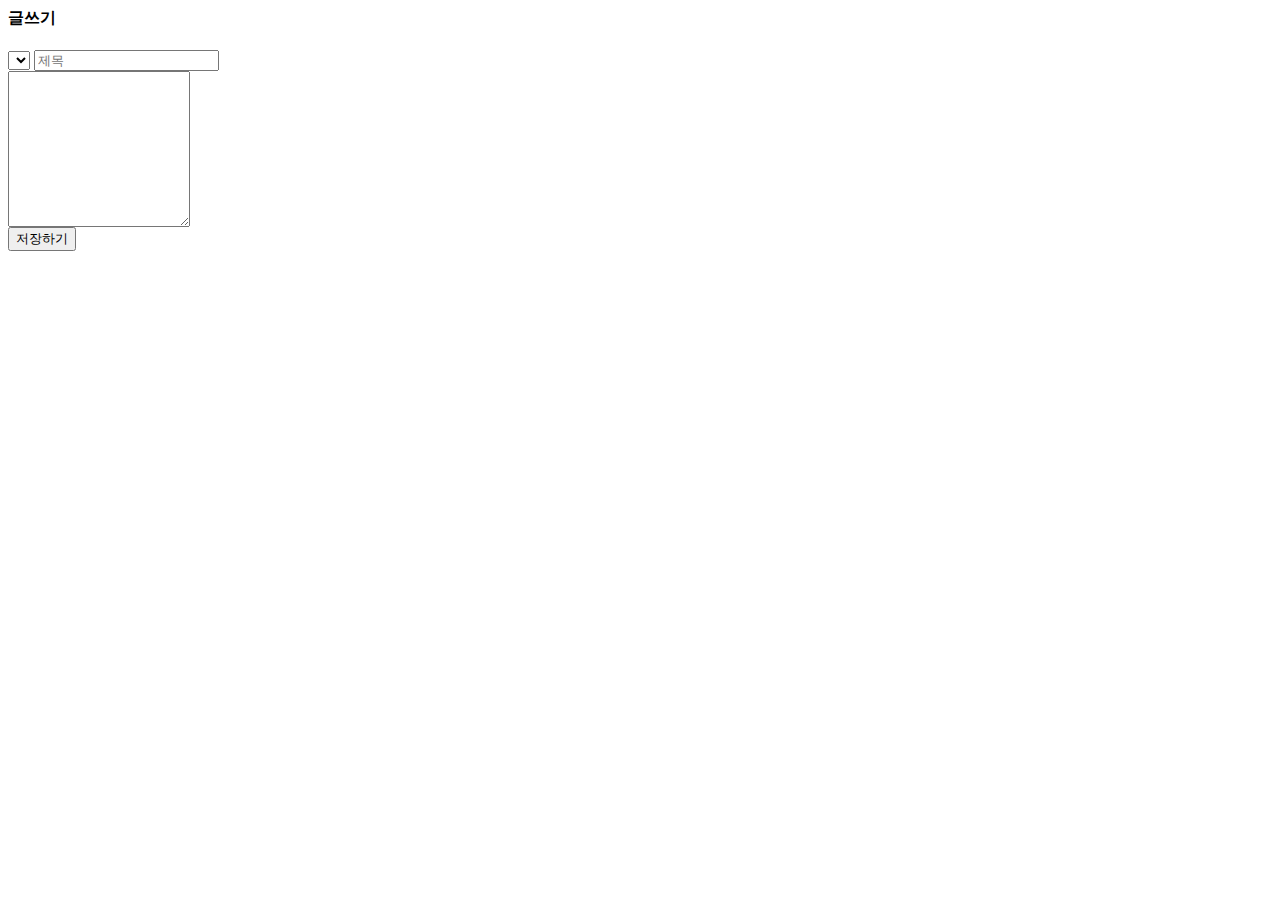
<file: src/main/resources/templates/question_form.html>
<html layout:decorate="~{layout}" xmlns:layout="http://www.w3.org/1999/xhtml" xmlns:th="http://www.w3.org/1999/xhtml">
<div layout:fragment="content">
    <!-- 구현 -->
    <div class="list-container">
        <h4 class="my-3 border-bottom pb-2">글쓰기</h4>
        <!-- 질문 등록 form; subject & content & 저장하기 버튼 -->
        <form th:object="${questionForm}" method="post">
            <!-- CSRF 값 수동 설정, th:action 불필요 -->
            <input type="hidden" th:name="${_csrf.parameterName}" th:value="${_csrf.token}">
            <!-- 경고 발생 시 경고 출력 영역 -->
            <div th:replace="~{form_errors :: formErrorsFragment}"></div>
            <!-- 제목 적는 영역 -->
            <div class="mb-3 d-flex">
                <select th:field="*{category}" class="form-select w-20p me-2" aria-label="Default select example">
                    <option th:each="cat : ${categories}" th:value="${cat.type}" th:text="${cat.type}"></option>
                </select>
                <input type="text" th:field="*{subject}" class="form-control d-inline-block" placeholder="제목">
            </div>
            <!-- 내용 적는 영역 -->
            <div class="mb-3">
                <textarea th:field="*{content}" class="form-control" rows="10"></textarea>
            </div>
            <!-- 저장하기 버튼 -->
            <input class="btn btn-secondary my-2" type="submit" value="저장하기">
        </form>
    </div>
</div>
<script layout:fragment="script" type='text/javascript'>
  var simplemdeComment = new SimpleMDE({ element: document.getElementById("content") });
</script>
</html>
</file>
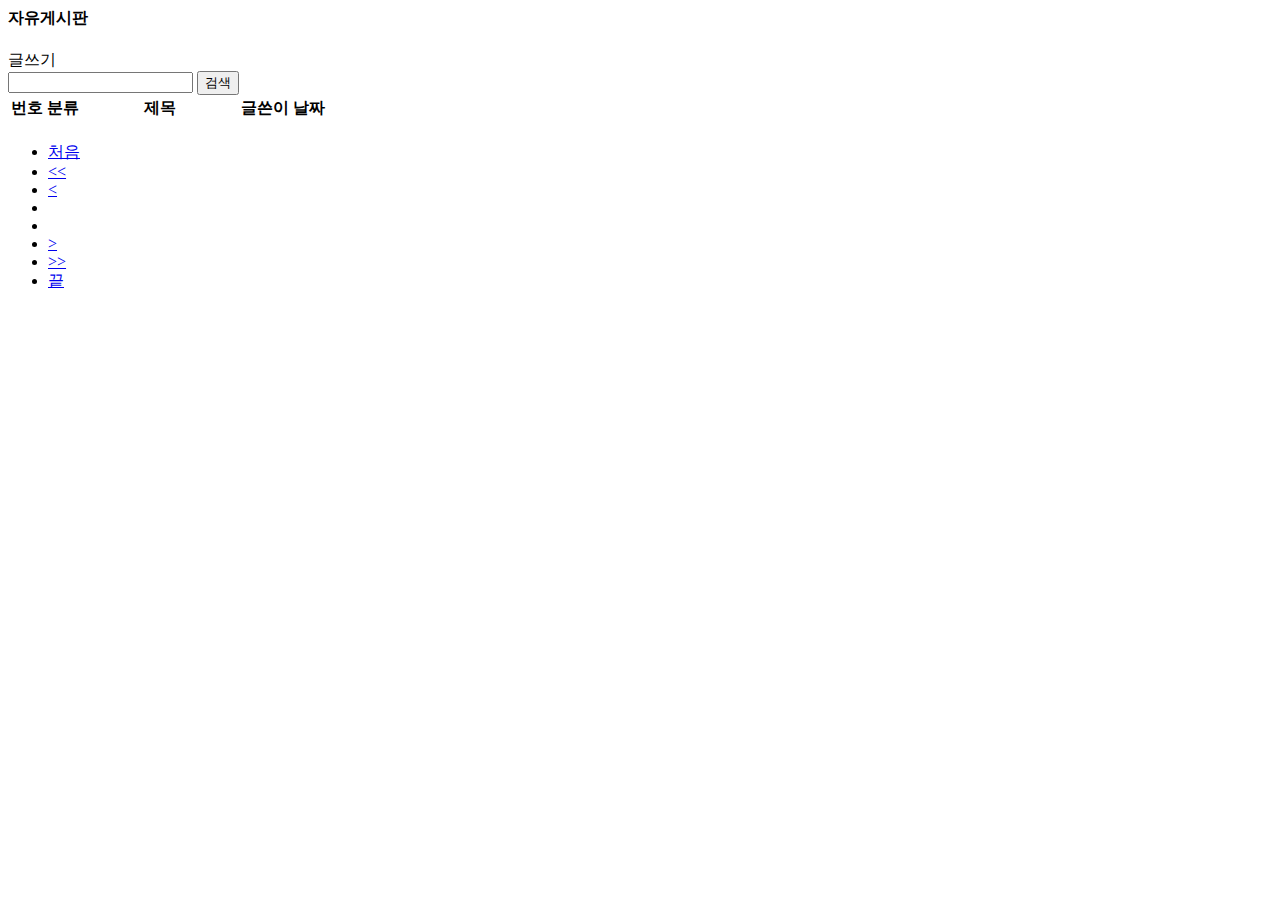
<file: src/main/resources/templates/question_list.html>
<html layout:decorate="~{layout}" xmlns:layout="http://www.w3.org/1999/xhtml" xmlns:th="http://www.w3.org/1999/xhtml">
<div layout:fragment="content">
  <!-- 구현 -->
  <div class="list-container my-3">
    <div class="my-3 border-bottom">
      <div>
        <h4>자유게시판</h4>
      </div>
    </div>
    <div class="row my-3">
      <!-- 질문 등록 버튼 -->
      <div class="col-6">
        <a class="btn btn-secondary" th:href="@{/question/create}">글쓰기</a>
      </div>
      <!-- 검색 창 -->
      <div class="col-6">
        <div class="input-group">
          <input type="text" id="search_keyWord" class="form-control" th:value="${keyWord}">
          <button type="button" id="btn_search" class="btn btn-outline-secondary">검색</button>
        </div>
      </div>
    </div>
    <!-- model로 전달된 questionList 데이터로 질문 리스트 출력 -->
    <!-- 제목 / 작성일시 -->
    <table class="table round-top">
      <thead class="header-color">
      <tr class="text-center">
        <th>번호</th>
        <th>분류</th>
        <th style="width: 50%">제목</th>
        <th>글쓴이</th>
        <th>날짜</th>
        <th><i class="fa-solid fa-eye"></i></th>
        <th><i class="fa-solid fa-thumbs-up"></i></th>
      </tr>
      </thead>
      <tbody class="content-color">
      <tr th:each="question, loop : ${paging}" class="text-center">
        <!-- 게시물 번호 역순으로 출력; 총 게시물 수 ~ 총 게시물 수 - (페이징 개수 - 1 ~= loop.index) -->
        <!-- 페이지 증가 시 처음 오는 번호는 총 게시물 수 - (현재 페이지 * 페이징 개수) -->
        <!-- 첫번째 페이지 == 0 => 현재 페이지에서 1을 빼지는 않아도 됨 -->
        <td th:text="${paging.getTotalElements - (paging.number * paging.size) - loop.index}"></td>
        <!-- 게시글 카테고리 -->
        <td>
          <span th:if="${question.category != null}" th:text="${question.category.type}"></span>
        </td>
        <!-- 제목 클릭 시 해당 질문의 상세 페이지로 이동가능하도록 -->
        <td class="text-start">
          <a th:href="@{|/question/detail/${question.id}|}" th:text="${question.subject}"></a>
          <!-- 질문 제목 오른쪽에 작은 글씨로 답변 개수 표기 -->
          <!-- 질문에 답변이 없을 경우 표기하지 않는다 -->
          <span th:if="${@commonUtil.getAnswerCommentCount(question.id) > 0}" th:text="${@commonUtil.getAnswerCommentCount(question.id)}" class="text-danger small ms-2"></span>
        </td>
        <!-- 작가 이름 표기 (없을 시 표기하지 않음) -->
        <td>
          <span th:if="${question.author != null}" th:text="${question.author.username}"></span>
        </td>
        <td th:text="${@commonUtil.timeDifference(question.createDate)}"></td>
        <td th:text="${question.hit}"></td>
        <td th:text="${#lists.size(question.voter)}"></td>
      </tr>
      </tbody>
    </table>
    <!-- 페이징 구현 -->
    <div th:if="${!paging.isEmpty()}">
      <ul class="pagination justify-content-center">
        <!-- 처음 버튼 -->
        <li class="page-item" th:classappend="${paging.number == 0} ? 'disabled'">
          <a class="page-link" href="javascript:void(0);" th:data-page="${0}">
            <span>처음</span>
          </a>
        </li>
        <!-- 10 페이지 이전 버튼 -->
        <li class="page-item" th:classappend="${paging.number - 10 < 0} ? 'disabled'">
          <a class="page-link" href="javascript:void(0);" th:data-page="${paging.number-10}">
            <span><<</span>
          </a>
        </li>
        <!-- 이전 버튼 -->
        <li class="page-item" th:classappend="${!paging.hasPrevious} ? 'disabled'">
          <a class="page-link" href="javascript:void(0);" th:data-page="${paging.number-1}">
            <span><</span>
          </a>
        </li>
        <!-- 중간 페이지 넘버 버튼 -->
        <!-- 현재 페이지 기준 +- 2개만 노출 -->
        <li class="page-item" th:each="page : ${#numbers.sequence(0, paging.totalPages-1)}"
            th:if="${page >= paging.number - 2 and page <= paging.number + 2 and paging.number > 1 and paging.number < paging.totalPages-2}"
            th:classappend="${page == paging.number} ? 'active'">
          <a class="page-link" href="javascript:void(0);" th:data-page="${page}" th:text="${page+1}"></a>
        </li>
        <!-- 1, 2, 끝-1, 끝 page 일 때일 때 5개 나오도록 -->
        <li class="page-item" th:each="page : ${#numbers.sequence(0, paging.totalPages-1)}"
            th:if="${(paging.number <= 1 and page <= 4) or (paging.number >= paging.totalPages-2 and page >= paging.totalPages-5)}"
            th:classappend="${page == paging.number} ? 'active'">
          <a class="page-link" href="javascript:void(0);" th:data-page="${page}" th:text="${page+1}"></a>
        </li>
        <!-- 다음 버튼 -->
        <li class="page-item" th:classappend="${!paging.hasNext} ? 'disabled'">
          <a class="page-link" href="javascript:void(0);" th:data-page="${paging.number+1}">
            <span>></span>
          </a>
        </li>
        <!-- 10페이지 다음 버튼 -->
        <li class="page-item" th:classappend="${paging.number + 10 > paging.totalPages-1} ? 'disabled'">
          <a class="page-link" href="javascript:void(0);" th:data-page="${paging.number+10}">
            <span>>></span>
          </a>
        </li>
        <!-- 끝 버튼 -->
        <li class="page-item" th:classappend="${paging.number == paging.totalPages-1} ? 'disabled'">
          <a class="page-link" href="javascript:void(0);" th:data-page="${paging.totalPages-1}">
            <span>끝</span>
          </a>
        </li>
      </ul>
    </div>
    <form th:action="@{/question/list}" method="get" id="searchForm">
      <input type="hidden" id="keyWord" name="keyWord" th:value="${keyWord}">
      <input type="hidden" id="page" name="page" th:value="${paging.number}">
    </form>
  </div>
</div>
<script layout:fragment="script" type='text/javascript'>
  const page_elements = document.getElementsByClassName("page-link");
  Array.from(page_elements).forEach(function(element) {
    element.addEventListener('click', function() {
      document.getElementById('page').value = this.dataset.page;
      document.getElementById('searchForm').submit();
    });
  });
  const btn_search = document.getElementById("btn_search");
  btn_search.addEventListener('click', function() {
    document.getElementById('keyWord').value = document.getElementById('search_keyWord').value;
    document.getElementById('page').value = 0;
    document.getElementById('searchForm').submit();
  });
</script>
</html>
</file>
